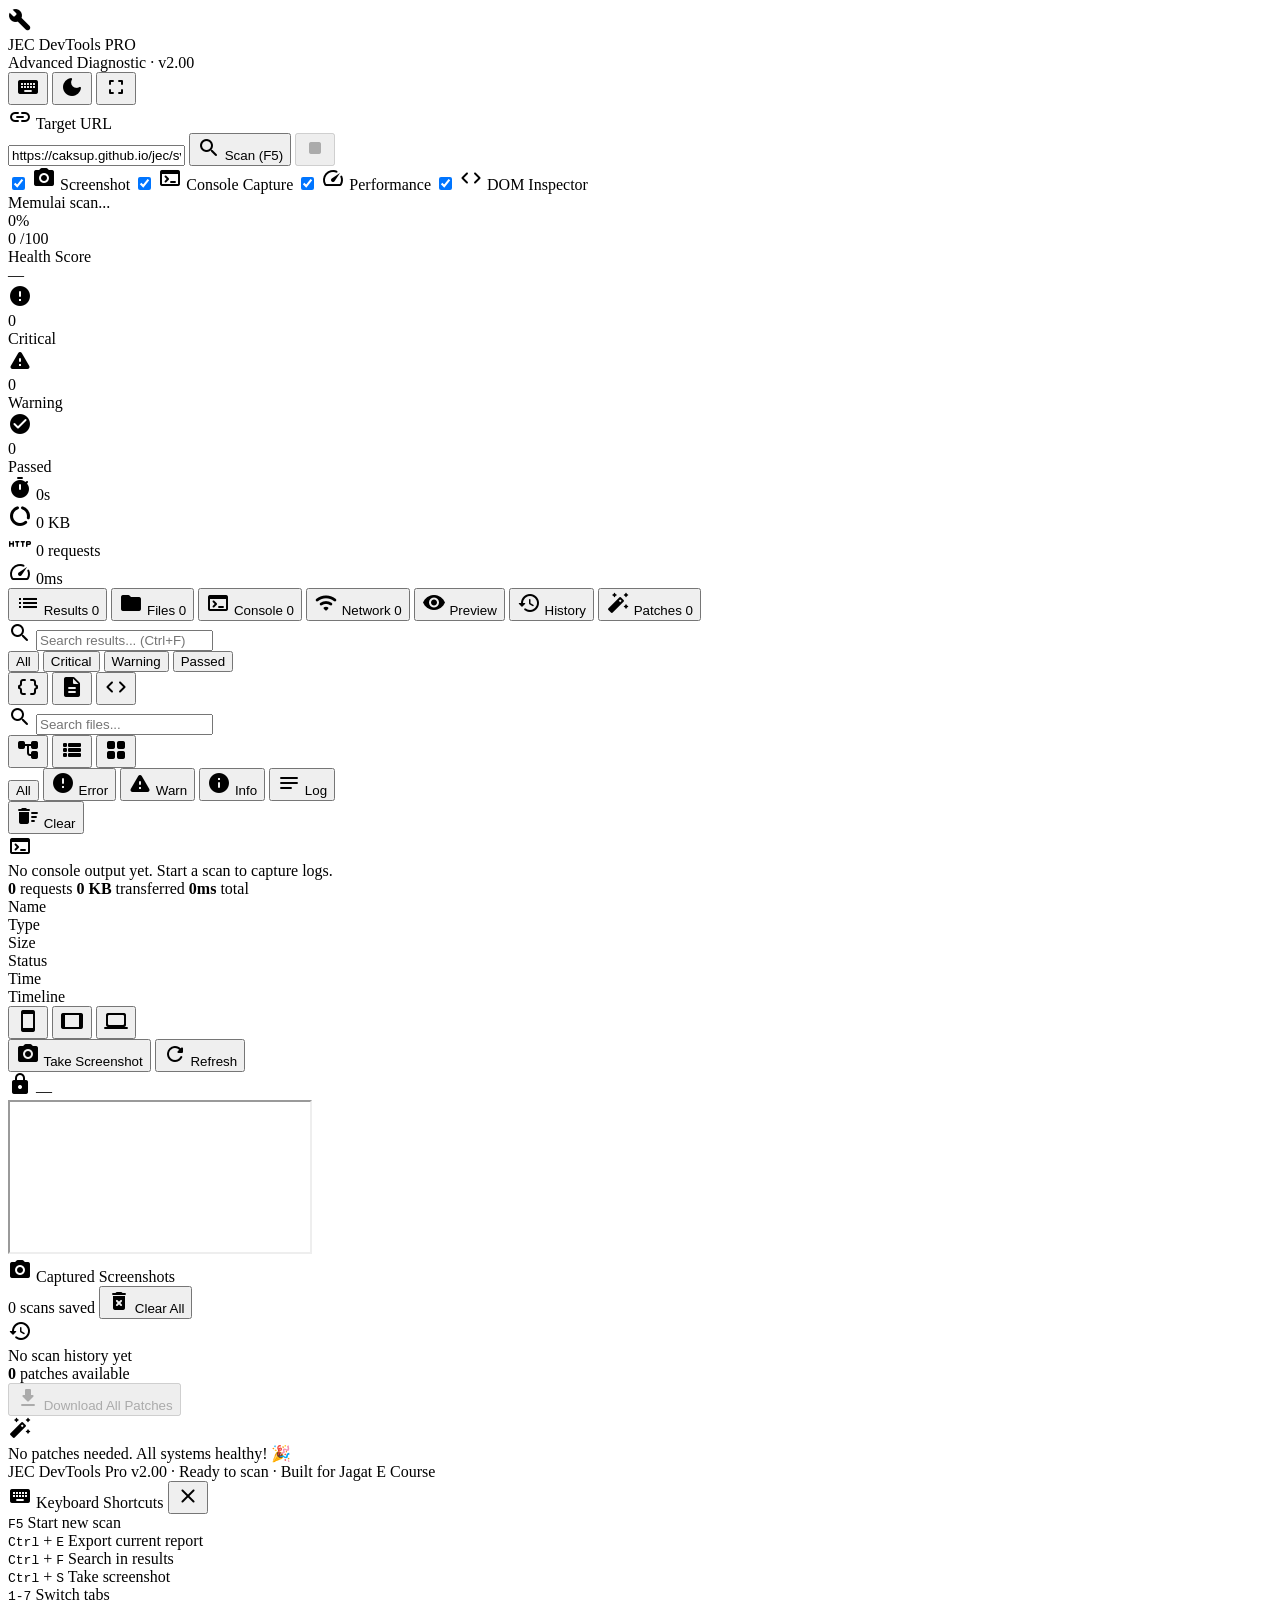
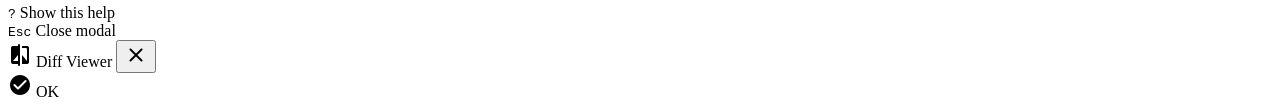
<file: devtools.html>
<!-- JEC DevTools v.2.00 | 15/08/2026 | devtools.html | Pro Edition -->
<!DOCTYPE html>
<html lang="id">
<head>
<meta charset="UTF-8">
<meta name="viewport" content="width=device-width, initial-scale=1.0">
<meta name="theme-color" content="#833AB4">
<title>JEC DevTools Pro - Advanced Diagnostic</title>
<link rel="preconnect" href="https://fonts.googleapis.com">
<link rel="preconnect" href="https://fonts.gstatic.com" crossorigin>
<link href="https://fonts.googleapis.com/icon?family=Material+Icons+Round" rel="stylesheet">
<link href="https://fonts.googleapis.com/css2?family=Plus+Jakarta+Sans:wght@400;500;600;700;800&family=JetBrains+Mono:wght@400;700&display=swap" rel="stylesheet">
<link rel="stylesheet" href="https://jagatec.wasmer.app/s/devtools.css">
</head>
<body>

<div class="app">
  <!-- HEADER -->
  <header class="header">
    <div class="brand">
      <span class="material-icons-round brand-icon">build</span>
      <div>
        <div class="brand-name">JEC DevTools <span class="badge-pro">PRO</span></div>
        <div class="brand-sub">Advanced Diagnostic · v2.00</div>
      </div>
    </div>
    <div class="header-actions">
      <button class="icon-btn" id="btn-shortcuts" title="Keyboard Shortcuts (?)">
        <span class="material-icons-round">keyboard</span>
      </button>
      <button class="icon-btn" id="btn-theme" title="Toggle Theme">
        <span class="material-icons-round" id="theme-icon">dark_mode</span>
      </button>
      <button class="icon-btn" id="btn-fullscreen" title="Fullscreen (F11)">
        <span class="material-icons-round">fullscreen</span>
      </button>
    </div>
  </header>

  <!-- MAIN -->
  <main class="main">
    
    <!-- INPUT SECTION -->
    <section class="input-section">
      <div class="input-card">
        <label class="input-label">
          <span class="material-icons-round">link</span>
          Target URL
        </label>
        <div class="input-row">
          <input type="text" id="target-url" 
            placeholder="https://caksup.github.io/jec/sv1.html"
            value="https://caksup.github.io/jec/sv1.html">
          <button class="btn-primary" id="btn-scan">
            <span class="material-icons-round">search</span>
            <span>Scan (F5)</span>
          </button>
          <button class="btn-ghost" id="btn-stop" disabled>
            <span class="material-icons-round">stop</span>
          </button>
        </div>
        <div class="input-options">
          <label class="checkbox-option">
            <input type="checkbox" id="opt-screenshot" checked>
            <span class="material-icons-round">photo_camera</span>
            <span>Screenshot</span>
          </label>
          <label class="checkbox-option">
            <input type="checkbox" id="opt-console" checked>
            <span class="material-icons-round">terminal</span>
            <span>Console Capture</span>
          </label>
          <label class="checkbox-option">
            <input type="checkbox" id="opt-perf" checked>
            <span class="material-icons-round">speed</span>
            <span>Performance</span>
          </label>
          <label class="checkbox-option">
            <input type="checkbox" id="opt-dom" checked>
            <span class="material-icons-round">code</span>
            <span>DOM Inspector</span>
          </label>
        </div>
      </div>
    </section>

    <!-- PROGRESS -->
    <section class="progress-section hidden" id="progress-section">
      <div class="progress-card">
        <div class="progress-bar">
          <div class="progress-fill" id="progress-fill"></div>
        </div>
        <div class="progress-row">
          <div class="progress-text" id="progress-text">Memulai scan...</div>
          <div class="progress-percent" id="progress-percent">0%</div>
        </div>
        <div class="progress-steps" id="progress-steps"></div>
      </div>
    </section>

    <!-- SUMMARY DASHBOARD -->
    <section class="summary-section hidden" id="summary-section">
      <div class="summary-grid">
        <div class="summary-card score-card">
          <div class="score-circle" id="score-circle">
            <span class="score-value" id="score-value">0</span>
            <span class="score-total">/100</span>
          </div>
          <div class="score-label">Health Score</div>
          <div class="score-status" id="score-status">—</div>
        </div>
        <div class="summary-card stat-card critical">
          <div class="stat-icon">
            <span class="material-icons-round">error</span>
          </div>
          <div class="stat-count" id="critical-count">0</div>
          <div class="stat-label">Critical</div>
        </div>
        <div class="summary-card stat-card warning">
          <div class="stat-icon">
            <span class="material-icons-round">warning</span>
          </div>
          <div class="stat-count" id="warning-count">0</div>
          <div class="stat-label">Warning</div>
        </div>
        <div class="summary-card stat-card success">
          <div class="stat-icon">
            <span class="material-icons-round">check_circle</span>
          </div>
          <div class="stat-count" id="success-count">0</div>
          <div class="stat-label">Passed</div>
        </div>
      </div>
      
      <!-- Statistics -->
      <div class="stats-row">
        <div class="mini-stat">
          <span class="material-icons-round">timer</span>
          <span id="stat-scan-time">0s</span>
        </div>
        <div class="mini-stat">
          <span class="material-icons-round">data_usage</span>
          <span id="stat-data-size">0 KB</span>
        </div>
        <div class="mini-stat">
          <span class="material-icons-round">http</span>
          <span id="stat-requests">0 requests</span>
        </div>
        <div class="mini-stat">
          <span class="material-icons-round">speed</span>
          <span id="stat-load-time">0ms</span>
        </div>
      </div>
    </section>

    <!-- TABS NAVIGATION -->
    <section class="tabs-section hidden" id="tabs-section">
      <div class="tabs-nav">
        <button class="tab-btn active" data-tab="results">
          <span class="material-icons-round">list</span>
          <span>Results</span>
          <span class="tab-badge" id="badge-results">0</span>
        </button>
        <button class="tab-btn" data-tab="files">
          <span class="material-icons-round">folder</span>
          <span>Files</span>
          <span class="tab-badge" id="badge-files">0</span>
        </button>
        <button class="tab-btn" data-tab="console">
          <span class="material-icons-round">terminal</span>
          <span>Console</span>
          <span class="tab-badge" id="badge-console">0</span>
        </button>
        <button class="tab-btn" data-tab="network">
          <span class="material-icons-round">wifi</span>
          <span>Network</span>
          <span class="tab-badge" id="badge-network">0</span>
        </button>
        <button class="tab-btn" data-tab="preview">
          <span class="material-icons-round">visibility</span>
          <span>Preview</span>
        </button>
        <button class="tab-btn" data-tab="history">
          <span class="material-icons-round">history</span>
          <span>History</span>
        </button>
        <button class="tab-btn" data-tab="patches">
          <span class="material-icons-round">auto_fix_high</span>
          <span>Patches</span>
          <span class="tab-badge warning" id="badge-patches">0</span>
        </button>
      </div>

      <!-- TAB: RESULTS -->
      <div class="tab-content active" id="tab-results">
        <div class="results-toolbar">
          <div class="search-box">
            <span class="material-icons-round">search</span>
            <input type="text" id="search-results" placeholder="Search results... (Ctrl+F)">
          </div>
          <div class="filter-tabs">
            <button class="filter-tab active" data-filter="all">All</button>
            <button class="filter-tab critical" data-filter="critical">Critical</button>
            <button class="filter-tab warning" data-filter="warning">Warning</button>
            <button class="filter-tab success" data-filter="success">Passed</button>
          </div>
          <div class="export-buttons">
            <button class="btn-icon" id="btn-export-json" title="Export JSON">
              <span class="material-icons-round">data_object</span>
            </button>
            <button class="btn-icon" id="btn-export-md" title="Export Markdown">
              <span class="material-icons-round">description</span>
            </button>
            <button class="btn-icon" id="btn-export-html" title="Export HTML">
              <span class="material-icons-round">code</span>
            </button>
          </div>
        </div>
        <div class="results-list" id="results-list"></div>
      </div>

      <!-- TAB: FILES -->
      <div class="tab-content" id="tab-files">
        <div class="files-toolbar">
          <div class="search-box">
            <span class="material-icons-round">search</span>
            <input type="text" id="search-files" placeholder="Search files...">
          </div>
          <div class="view-toggle">
            <button class="btn-icon active" data-view="tree" title="Tree View">
              <span class="material-icons-round">account_tree</span>
            </button>
            <button class="btn-icon" data-view="list" title="List View">
              <span class="material-icons-round">view_list</span>
            </button>
            <button class="btn-icon" data-view="grid" title="Grid View">
              <span class="material-icons-round">grid_view</span>
            </button>
          </div>
        </div>
        <div class="files-view" id="files-view"></div>
      </div>

      <!-- TAB: CONSOLE -->
      <div class="tab-content" id="tab-console">
        <div class="console-toolbar">
          <div class="console-filters">
            <button class="filter-btn active" data-level="all">All</button>
            <button class="filter-btn error" data-level="error">
              <span class="material-icons-round">error</span> Error
            </button>
            <button class="filter-btn warn" data-level="warn">
              <span class="material-icons-round">warning</span> Warn
            </button>
            <button class="filter-btn info" data-level="info">
              <span class="material-icons-round">info</span> Info
            </button>
            <button class="filter-btn log" data-level="log">
              <span class="material-icons-round">notes</span> Log
            </button>
          </div>
          <button class="btn-ghost" id="btn-clear-console">
            <span class="material-icons-round">delete_sweep</span>
            Clear
          </button>
        </div>
        <div class="console-output" id="console-output">
          <div class="console-empty">
            <span class="material-icons-round">terminal</span>
            <div>No console output yet. Start a scan to capture logs.</div>
          </div>
        </div>
      </div>

      <!-- TAB: NETWORK -->
      <div class="tab-content" id="tab-network">
        <div class="network-toolbar">
          <div class="network-summary">
            <span><strong id="net-total">0</strong> requests</span>
            <span><strong id="net-size">0 KB</strong> transferred</span>
            <span><strong id="net-time">0ms</strong> total</span>
          </div>
        </div>
        <div class="network-waterfall" id="network-waterfall">
          <div class="waterfall-header">
            <div class="wf-name">Name</div>
            <div class="wf-type">Type</div>
            <div class="wf-size">Size</div>
            <div class="wf-status">Status</div>
            <div class="wf-time">Time</div>
            <div class="wf-bar">Timeline</div>
          </div>
          <div class="waterfall-body" id="waterfall-body"></div>
        </div>
      </div>

      <!-- TAB: PREVIEW -->
      <div class="tab-content" id="tab-preview">
        <div class="preview-toolbar">
          <div class="preview-device-toggle">
            <button class="device-btn active" data-device="mobile">
              <span class="material-icons-round">smartphone</span>
            </button>
            <button class="device-btn" data-device="tablet">
              <span class="material-icons-round">tablet</span>
            </button>
            <button class="device-btn" data-device="desktop">
              <span class="material-icons-round">computer</span>
            </button>
          </div>
          <button class="btn-ghost" id="btn-screenshot-now">
            <span class="material-icons-round">photo_camera</span>
            Take Screenshot
          </button>
          <button class="btn-ghost" id="btn-refresh-preview">
            <span class="material-icons-round">refresh</span>
            Refresh
          </button>
        </div>
        <div class="preview-container" id="preview-container">
          <div class="preview-frame-wrap mobile">
            <div class="preview-frame-header">
              <div class="preview-url-bar" id="preview-url-bar">
                <span class="material-icons-round">lock</span>
                <span id="preview-url-text">—</span>
              </div>
            </div>
            <iframe id="preview-frame" sandbox="allow-scripts allow-same-origin"></iframe>
          </div>
        </div>
        <div class="screenshot-section hidden" id="screenshot-section">
          <div class="screenshot-header">
            <span class="material-icons-round">photo_camera</span>
            <span>Captured Screenshots</span>
          </div>
          <div class="screenshot-grid" id="screenshot-grid"></div>
        </div>
      </div>

      <!-- TAB: HISTORY -->
      <div class="tab-content" id="tab-history">
        <div class="history-toolbar">
          <span class="history-info" id="history-info">0 scans saved</span>
          <button class="btn-ghost" id="btn-clear-history">
            <span class="material-icons-round">delete_forever</span>
            Clear All
          </button>
        </div>
        <div class="history-list" id="history-list">
          <div class="empty-state">
            <span class="material-icons-round">history</span>
            <div>No scan history yet</div>
          </div>
        </div>
      </div>

      <!-- TAB: PATCHES -->
      <div class="tab-content" id="tab-patches">
        <div class="patches-toolbar">
          <div class="patches-summary">
            <span><strong id="patch-count">0</strong> patches available</span>
          </div>
          <button class="btn-primary" id="btn-apply-all" disabled>
            <span class="material-icons-round">download</span>
            Download All Patches
          </button>
        </div>
        <div class="patches-list" id="patches-list">
          <div class="empty-state">
            <span class="material-icons-round">auto_fix_high</span>
            <div>No patches needed. All systems healthy! 🎉</div>
          </div>
        </div>
      </div>
    </section>
  </main>

  <!-- FOOTER -->
  <footer class="footer">
    <div class="footer-text">
      <span>JEC DevTools Pro v2.00</span>
      <span class="footer-sep">·</span>
      <span id="scan-time">Ready to scan</span>
      <span class="footer-sep">·</span>
      <span>Built for Jagat E Course</span>
    </div>
  </footer>
</div>

<!-- MODAL: KEYBOARD SHORTCUTS -->
<div class="modal-overlay hidden" id="modal-shortcuts">
  <div class="modal">
    <div class="modal-header">
      <span class="material-icons-round">keyboard</span>
      <span>Keyboard Shortcuts</span>
      <button class="icon-btn modal-close" onclick="DT.closeModal('shortcuts')">
        <span class="material-icons-round">close</span>
      </button>
    </div>
    <div class="shortcuts-list">
      <div class="shortcut-item">
        <kbd>F5</kbd>
        <span>Start new scan</span>
      </div>
      <div class="shortcut-item">
        <kbd>Ctrl</kbd> + <kbd>E</kbd>
        <span>Export current report</span>
      </div>
      <div class="shortcut-item">
        <kbd>Ctrl</kbd> + <kbd>F</kbd>
        <span>Search in results</span>
      </div>
      <div class="shortcut-item">
        <kbd>Ctrl</kbd> + <kbd>S</kbd>
        <span>Take screenshot</span>
      </div>
      <div class="shortcut-item">
        <kbd>1-7</kbd>
        <span>Switch tabs</span>
      </div>
      <div class="shortcut-item">
        <kbd>?</kbd>
        <span>Show this help</span>
      </div>
      <div class="shortcut-item">
        <kbd>Esc</kbd>
        <span>Close modal</span>
      </div>
    </div>
  </div>
</div>

<!-- MODAL: DIFF VIEWER -->
<div class="modal-overlay hidden" id="modal-diff">
  <div class="modal modal-wide">
    <div class="modal-header">
      <span class="material-icons-round">compare</span>
      <span>Diff Viewer</span>
      <button class="icon-btn modal-close" onclick="DT.closeModal('diff')">
        <span class="material-icons-round">close</span>
      </button>
    </div>
    <div class="diff-container" id="diff-container"></div>
  </div>
</div>

<!-- TOAST -->
<div class="toast" id="toast">
  <span class="material-icons-round" id="toast-icon">check_circle</span>
  <span id="toast-msg">OK</span>
</div>

<!-- HIDDEN IFRAME FOR CONSOLE CAPTURE -->
<iframe id="capture-frame" style="display:none" sandbox="allow-scripts allow-same-origin"></iframe>

<script src="https://jagatec.wasmer.app/j/devtools.js"></script>
</body>
</html>
</file>
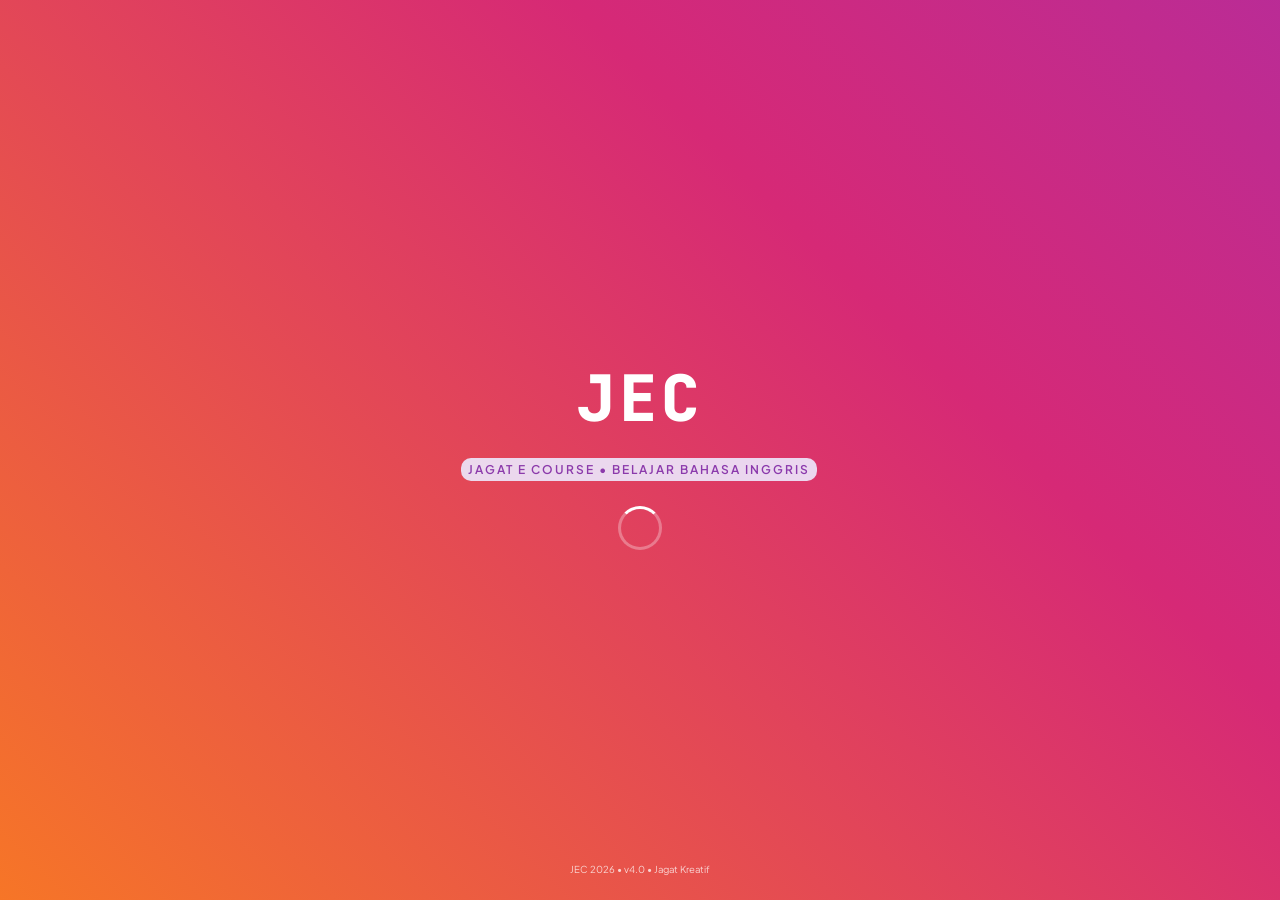
<file: sv1.1.html>
<!DOCTYPE html>
<html lang="en" data-theme="light">
<head>
<meta charset="UTF-8">
<meta name="viewport" content="width=device-width,initial-scale=1,maximum-scale=1,user-scalable=no,viewport-fit=cover">
<meta name="theme-color" content="#833AB4">
<title>JEC - Jagat E Course</title>
<link rel="preconnect" href="https://fonts.googleapis.com">
<link rel="preconnect" href="https://fonts.gstatic.com" crossorigin>
<link href="https://fonts.googleapis.com/icon?family=Material+Icons+Round" rel="stylesheet">
<link href="https://fonts.googleapis.com/css2?family=Plus+Jakarta+Sans:wght@400;500;600;700;800&family=JetBrains+Mono:wght@400;700;800&display=swap" rel="stylesheet">
<style>
/* JEC v.4.00 PURE | 15/08/2026 | JEC Identity Theme */
:root{
  --purple:#833AB4;--pink:#FD1D1D;--orange:#F77737;--yellow:#FCAF45;--blue:#405DE6;
  --green:#00d97e;--red:#ef4444;
  --bg:#f8fafc;--sf:#ffffff;--sf2:#f1f5f9;--tx:#0f172a;--tx2:#64748b;--tx3:#94a3b8;
  --bd:#e2e8f0;--bd2:#cbd5e1;
  --sh1:0 1px 2px rgba(15,23,42,.05);--sh2:0 4px 12px rgba(15,23,42,.08);
  --sh3:0 12px 32px rgba(15,23,42,.12);--sh4:0 24px 48px rgba(15,23,42,.16);
  --r:16px;--r-sm:10px;--r-lg:24px;
  --ig:linear-gradient(45deg,#feda75,#fa7e1e,#d62976,#962fbf,#4f5bd5);
  --font:'Plus Jakarta Sans',sans-serif;--mono:'JetBrains Mono',monospace;
}
[data-theme=dark]{
  --bg:#0f172a;--sf:#1e293b;--sf2:#334155;--tx:#f1f5f9;--tx2:#94a3b8;--tx3:#64748b;
  --bd:#334155;--bd2:#475569;
}
*{margin:0;padding:0;box-sizing:border-box;-webkit-tap-highlight-color:transparent}
html,body{height:100%;overflow:hidden}
body{font-family:var(--font);background:var(--bg);color:var(--tx);line-height:1.5}
button{font-family:inherit;cursor:pointer;border:0;background:0;color:inherit}
input,textarea,select{font-family:inherit;color:var(--tx)}
@keyframes ig{0%{background-position:0 50%}50%{background-position:100% 50%}100%{background-position:0 50%}}
@keyframes blink{0%,100%{opacity:1}50%{opacity:.35}}
@keyframes radar{0%{box-shadow:0 0 0 0 rgba(131,58,180,.55)}70%{box-shadow:0 0 0 10px rgba(131,58,180,0)}100%{box-shadow:0 0 0 0 rgba(131,58,180,0)}}
@keyframes spin{to{transform:rotate(360deg)}}
@keyframes pop{from{opacity:0;transform:scale(.5) translateY(10px)}to{opacity:1;transform:none}}
@keyframes fadein{from{opacity:0;transform:translateY(8px)}to{opacity:1;transform:none}}
@keyframes slideup{from{transform:translateY(40px);opacity:0}to{transform:none;opacity:1}}
@keyframes fall{to{transform:translateY(110vh) rotate(720deg)}}
@keyframes pl{0%,100%{transform:scale(1)}50%{transform:scale(1.08)}}
@keyframes float{0%,100%{transform:translateY(0)}50%{transform:translateY(-8px)}}

/* SPLASH */
#splash{position:fixed;inset:0;z-index:99999;display:flex;flex-direction:column;align-items:center;justify-content:center;color:#fff;background:var(--ig);background-size:300% 300%;animation:ig 8s ease infinite;transition:opacity .8s}
#splash .logo{font-size:4rem;font-weight:800;font-family:var(--mono);letter-spacing:4px;animation:float 3s ease-in-out infinite}
#splash .tag{margin-top:.8rem;font-size:.75rem;opacity:.9;letter-spacing:2px}
#splash .loader{width:44px;height:44px;border:3px solid rgba(255,255,255,.3);border-top-color:#fff;border-radius:50%;animation:spin 1s linear infinite;margin-top:1.5rem}
#splash .bot{position:absolute;bottom:1.5rem;font-size:.6rem;opacity:.75}
#splash.hide{opacity:0;visibility:hidden}

/* APP */
#app{position:fixed;inset:0;z-index:9990;background:var(--bg);overflow-y:auto;-webkit-overflow-scrolling:touch}

/* HEADER */
.hdr{background:var(--ig);background-size:300% 300%;animation:ig 10s ease infinite;color:#fff;padding:.5rem .9rem;position:sticky;top:0;z-index:50;box-shadow:var(--sh3)}
.hdr .r1{display:flex;justify-content:space-between;align-items:center;gap:.5rem}
.hdr .tt{display:flex;align-items:center;gap:.5rem;flex:1;min-width:0}
.hdr .tt .material-icons-round{font-size:26px}
.hdr .ttl-txt{font-weight:800;font-size:.9rem;letter-spacing:.5px;font-family:var(--mono)}
.hdr .acts{display:flex;gap:.3rem;align-items:center}
.ib{background:rgba(255,255,255,.15);width:34px;height:34px;border-radius:11px;color:#fff;display:flex;align-items:center;justify-content:center;transition:all .2s}
.ib:active{transform:scale(.92)}
.ib .material-icons-round{font-size:18px}

/* SUB HEADER */
.subhdr{background:var(--ig);background-size:300% 300%;animation:ig 10s ease infinite;color:#fff;padding:.3rem .9rem .5rem;text-align:center}
.time-row{font-size:.64rem;font-weight:600;opacity:.95;margin-bottom:.25rem;display:flex;align-items:center;justify-content:center;gap:.3rem}
.time-row .material-icons-round{font-size:12px}
.greet-row{display:flex;align-items:center;justify-content:center;gap:.5rem;margin-bottom:.35rem;flex-wrap:wrap}
.greet{font-size:.82rem;font-weight:700}
.greet-sep{opacity:.6;font-size:.7rem}
.greet-name{font-size:.82rem;font-weight:800;cursor:pointer;display:inline-flex;align-items:center;gap:.25rem;background:rgba(255,255,255,.18);padding:.18rem .55rem;border-radius:14px}
.chips{display:flex;gap:.3rem;justify-content:center;flex-wrap:wrap;font-size:.58rem}
.chip{background:rgba(255,255,255,.15);padding:.2rem .5rem;border-radius:16px;display:inline-flex;align-items:center;gap:.25rem}
.chip .material-icons-round{font-size:12px}
.online-dot{width:8px;height:8px;border-radius:50%;background:#4ade80;animation:blink 1.5s infinite;display:inline-block}

/* CONTENT */
.ct{padding:.9rem;max-width:640px;margin:0 auto;padding-bottom:140px;animation:fadein .4s}
.bn{background:var(--ig);background-size:300% 300%;animation:ig 10s ease infinite;color:#fff;border-radius:var(--r);padding:.55rem .7rem;text-align:center;margin-bottom:.8rem;box-shadow:var(--sh2)}
.bn h3{font-size:.78rem;font-weight:700}
.subtab{display:flex;gap:.4rem;margin-bottom:.8rem;padding:.28rem;background:var(--sf2);border-radius:var(--r);border:1px solid var(--bd);overflow-x:auto}
.subtab button{flex:1;padding:.45rem .3rem;border-radius:var(--r-sm);font-size:.72rem;font-weight:600;color:var(--tx2);display:flex;align-items:center;justify-content:center;gap:.3rem;white-space:nowrap}
.subtab button .material-icons-round{font-size:14px}
.subtab button.active{background:var(--sf);color:var(--purple);box-shadow:var(--sh2);font-weight:700}
.sec-t{display:flex;align-items:center;gap:.5rem;font-size:.85rem;font-weight:700;margin:.8rem 0 .5rem}
.sec-t .material-icons-round{color:var(--purple);font-size:18px}
.grid{display:grid;grid-template-columns:1fr;gap:.6rem}
@media(min-width:520px){.grid{grid-template-columns:1fr 1fr}}
.card{background:var(--sf);border:1px solid var(--bd);border-radius:var(--r);padding:.85rem;box-shadow:var(--sh1);margin-bottom:.6rem;transition:all .25s;cursor:pointer}
.card:hover{box-shadow:var(--sh2);transform:translateY(-2px)}
.card.lk{opacity:.55;cursor:not-allowed}
.card h4{font-size:.8rem;font-weight:700;margin-bottom:.2rem;display:flex;align-items:center;gap:.4rem;line-height:1.25}
.card h4 .material-icons-round{color:var(--purple);font-size:18px;flex-shrink:0}
.card .sub{font-size:.68rem;color:var(--tx2)}
.tag{background:#ede9fe;color:var(--purple);padding:.14rem .45rem;border-radius:10px;font-size:.62rem;font-weight:600;display:inline-block;margin:.1rem .12rem .1rem 0}
[data-theme=dark] .tag{background:rgba(131,58,180,.2)}
.tag.full{background:var(--purple);color:#fff}
.btn{width:100%;padding:.75rem;border-radius:var(--r-sm);background:var(--purple);color:#fff;font-weight:700;font-size:.84rem;box-shadow:var(--sh2);display:inline-flex;align-items:center;justify-content:center;gap:.4rem;border:0}
.btn .material-icons-round{font-size:17px}
.btn.gh{background:var(--sf2);color:var(--tx);border:1px solid var(--bd);box-shadow:none}
.btn.dg{background:var(--red);color:#fff}
.btn-row{display:flex;gap:.5rem}.btn-row .btn{flex:1}
.row{display:flex;justify-content:space-between;align-items:center;background:var(--sf);border:1px solid var(--bd);border-radius:var(--r);padding:.8rem;margin-bottom:.55rem;cursor:pointer;transition:all .2s}
.row:hover{box-shadow:var(--sh2)}
.row.done{border-left:4px solid var(--green)}
.row-main{display:flex;align-items:center;gap:.7rem}
.row-main .material-icons-round{font-size:24px;color:var(--tx3)}
.row.done .row-main .material-icons-round{color:var(--green)}
.row-t{font-weight:700;font-size:.85rem}.row-s{font-size:.66rem;color:var(--tx2)}
.au{background:var(--sf);border:1px solid var(--bd);border-radius:var(--r-lg);padding:1rem;box-shadow:var(--sh2);text-align:center;margin-bottom:.9rem}
.done-ind{margin-top:.7rem;background:#d1fae5;color:#065f46;padding:.6rem;border-radius:var(--r-sm);font-weight:700;font-size:.78rem;display:flex;align-items:center;justify-content:center;gap:.4rem}
[data-theme=dark] .done-ind{background:rgba(16,185,129,.15);color:#6ee7b7}
.vocab{width:100%;border-collapse:separate;border-spacing:0;font-size:.82rem;border-radius:var(--r-sm);overflow:hidden;border:1px solid var(--bd)}
.vocab th{background:#ede9fe;color:var(--purple);padding:.5rem .6rem;text-align:left;font-size:.64rem;font-weight:700;text-transform:uppercase}
.vocab td{padding:.5rem .6rem;border-bottom:1px solid var(--bd)}
.vocab tr:last-child td{border-bottom:0}
.vocab td:first-child{font-weight:700;color:var(--purple)}
.vocab .ic{font-size:19px;color:var(--tx3);cursor:pointer;margin-right:.35rem;vertical-align:middle}
.vocab .ic.on{color:var(--purple)}
.trans-box{background:var(--sf);border:1px solid var(--bd);border-radius:var(--r);padding:.9rem;box-shadow:var(--sh1);margin-bottom:.8rem}
.note-box{background:var(--sf2);border:1px solid var(--bd);border-radius:var(--r);padding:.8rem;margin-top:.7rem}
.note-box textarea{width:100%;border:0;background:transparent;color:var(--tx);resize:none;min-height:56px;outline:none;font-size:.84rem}
.compact-hdr{background:var(--ig);background-size:300% 300%;animation:ig 10s ease infinite;color:#fff;border-radius:var(--r);padding:.55rem .7rem;margin-bottom:.8rem;box-shadow:var(--sh2);display:flex;align-items:center;gap:.5rem}
.compact-hdr .ib{background:rgba(255,255,255,.18);width:32px;height:32px;border-radius:50%}
.compact-hdr h3{margin:0;flex:1;text-align:left;font-size:.88rem;font-weight:700}
.opt-btn{width:100%;text-align:left;background:var(--sf2);border:1px solid var(--bd);border-radius:var(--r-sm);padding:.6rem .8rem;margin:.3rem 0;font-size:.86rem;font-weight:600;cursor:pointer;transition:all .2s}
.opt-btn:hover{border-color:var(--purple);background:#ede9fe}
.opt-btn.ok{border-color:var(--green);background:#d1fae5}
.opt-btn.no{border-color:var(--red);background:rgba(239,68,68,.1)}

/* LOGIN */
.login-wrap{min-height:90vh;display:flex;align-items:center;justify-content:center;padding:1rem}
.login-card{background:var(--sf);border-radius:var(--r-lg);padding:1.8rem 1.4rem;width:100%;max-width:420px;box-shadow:var(--sh4);animation:pop .5s;text-align:center;border:1px solid var(--bd)}
.login-logo{margin-bottom:1.3rem}
.login-logo .material-icons-round{font-size:64px;background:var(--ig);background-size:300% 300%;animation:ig 6s ease infinite;-webkit-background-clip:text;-webkit-text-fill-color:transparent;background-clip:text}
.login-welcome{font-size:.95rem;color:var(--tx2);font-weight:600;margin-bottom:.3rem}
.login-title{display:flex;justify-content:center;align-items:center;gap:.5rem;font-size:1.3rem;font-weight:800;margin-bottom:.6rem;flex-wrap:wrap}
.login-title .t-jec{color:var(--purple)}
.login-title .t-digital{position:relative;padding:.15rem .6rem;background:var(--blue);color:#fff;border-radius:8px;font-weight:800}
.login-tagline{font-size:.82rem;color:var(--tx2);margin-bottom:1.3rem;line-height:1.5;padding:0 .5rem;font-style:italic}
.login-tagline b{color:var(--purple);font-style:normal}
.login-form{text-align:left}
.login-field{margin-bottom:.75rem}
.login-field label{display:block;font-size:.7rem;font-weight:700;color:var(--tx2);margin-bottom:.3rem;text-transform:uppercase;letter-spacing:.5px}
.login-field input{width:100%;padding:.7rem .9rem;border:1.5px solid var(--bd);border-radius:var(--r-sm);background:var(--sf);font-size:.88rem;outline:none;transition:border .2s}
.login-field input:focus{border-color:var(--purple)}
.login-err{background:#fee2e2;color:#991b1b;padding:.55rem;border-radius:var(--r-sm);font-size:.74rem;font-weight:600;margin-bottom:.7rem;display:none;align-items:center;gap:.3rem;text-align:left}
.login-err.on{display:flex}
.login-err .material-icons-round{font-size:14px}
.login-loading{display:none;align-items:center;justify-content:center;gap:.5rem;padding:.8rem;background:var(--sf2);border-radius:var(--r-sm);margin-bottom:.7rem;font-size:.8rem;color:var(--tx2)}
.login-loading.on{display:flex}
.login-loading .material-icons-round{animation:spin 1s linear infinite;font-size:18px;color:var(--purple)}

/* BOTTOM NAV */
.bnav{position:fixed;bottom:0;left:0;right:0;z-index:99991;display:flex;background:var(--sf);border-top:1px solid var(--bd);padding:.4rem .3rem calc(.4rem + env(safe-area-inset-bottom));box-shadow:0 -8px 24px rgba(15,23,42,.08);align-items:center}
.bnav button{flex:1;color:var(--tx3);font-size:.58rem;font-weight:600;display:flex;flex-direction:column;align-items:center;gap:2px;padding:.3rem 0;border-radius:10px}
.bnav .material-icons-round{font-size:20px}
.bnav button.on{color:var(--purple);animation:radar 1.6s infinite}
.bnav .nav-av{flex:0 0 auto;width:38px;height:38px;border-radius:50%;background:#ede9fe;display:flex;align-items:center;justify-content:center;font-size:1.15rem;cursor:pointer;border:2px solid var(--purple);box-shadow:var(--sh2);margin-left:.3rem;transition:transform .2s;padding:0}
.bnav .nav-av:active{transform:scale(.92)}

/* FOCUS FAB */
#fab-focus{position:fixed;right:14px;top:50%;width:60px;height:60px;border-radius:50%;background:linear-gradient(135deg,var(--purple),#6d28d9);color:#fff;z-index:99994;display:flex;align-items:center;justify-content:center;box-shadow:var(--sh4);cursor:grab;touch-action:none;user-select:none}
#fab-focus .material-icons-round{font-size:28px}
#fab-focus.run{animation:radar 1.2s infinite}
#fab-focus .ftxt{font-size:.72rem;font-weight:800}
#fab-focus.hid{display:none!important}

/* OVERLAYS */
.ov{position:fixed;inset:0;background:rgba(15,23,42,.6);backdrop-filter:blur(8px);z-index:99995;display:none;align-items:center;justify-content:center;padding:1rem}
.ov.on{display:flex}
.mo{background:var(--sf);border-radius:var(--r-lg);padding:1.3rem;width:100%;max-width:440px;max-height:88vh;overflow-y:auto;box-shadow:var(--sh4);animation:slideup .35s}
.mo-t{display:flex;justify-content:space-between;align-items:center;margin-bottom:.9rem;font-weight:800;font-size:1rem}
.mo-t .ic{color:var(--purple)}
.menu-item{display:flex;align-items:center;gap:.7rem;width:100%;padding:.75rem .9rem;border-radius:var(--r-sm);font-size:.86rem;font-weight:600;margin-bottom:.3rem;cursor:pointer}
.menu-item .material-icons-round{color:var(--purple);font-size:19px}
.menu-item.dg{color:var(--red)}.menu-item.dg .material-icons-round{color:var(--red)}
.fb-row{display:flex;justify-content:center;gap:.8rem;margin:.8rem 0}
.fb-btn{font-size:2.3rem;background:var(--sf2);border:2px solid var(--bd);border-radius:var(--r);padding:.5rem 1rem;transition:all .2s}
.fb-btn:hover{transform:scale(1.1);border-color:var(--purple)}
.sr{display:flex;justify-content:space-between;background:var(--sf2);border:1px solid var(--bd);border-radius:var(--r-sm);padding:.45rem .8rem;margin:.3rem 0;font-size:.78rem}
.sr b{color:var(--purple)}
.cf{position:fixed;top:-12px;width:10px;height:14px;z-index:99999;pointer-events:none;border-radius:2px;animation:fall linear forwards}
#ofl{position:fixed;top:0;left:0;right:0;background:var(--yellow);color:#fff;text-align:center;font-size:.7rem;font-weight:700;padding:.4rem;z-index:99998;display:none;align-items:center;justify-content:center;gap:.4rem}
#ofl.on{display:flex}

/* PROFILE */
.pf-meta-row{display:flex;align-items:center;justify-content:center;gap:.4rem;color:var(--tx2);font-size:.78rem;font-weight:600;margin-bottom:.6rem}
.pf-meta-row .material-icons-round{font-size:14px;color:var(--tx3)}
.ptabs{display:flex;gap:.4rem;margin-bottom:.9rem;padding:.28rem;background:var(--sf2);border-radius:var(--r);border:1px solid var(--bd)}
.ptabs button{flex:1;padding:.5rem .3rem;border-radius:var(--r-sm);font-size:.72rem;font-weight:600;color:var(--tx2);cursor:pointer;display:flex;align-items:center;justify-content:center;gap:.3rem;border:0;background:transparent}
.ptabs button .material-icons-round{font-size:14px}
.ptabs button.active{background:var(--sf);color:var(--purple);box-shadow:var(--sh2);font-weight:700}
.ach-grid{display:grid;grid-template-columns:repeat(auto-fill,minmax(56px,1fr));gap:.3rem}
.ach{background:var(--sf2);border:1px solid var(--bd);border-radius:var(--r-sm);padding:.45rem .15rem;text-align:center;font-size:.52rem;cursor:help;position:relative}
.ach .material-icons-round{font-size:1.1rem;color:var(--purple);display:block;margin-bottom:.15rem}
.ach.lk{opacity:.3;filter:grayscale(.8)}
.av-grid{display:grid;grid-template-columns:repeat(4,1fr);gap:.6rem;margin:.7rem 0}
.av{background:var(--sf2);border:2px solid var(--bd);border-radius:50%;aspect-ratio:1;display:flex;align-items:center;justify-content:center;font-size:1.7rem;cursor:pointer;transition:all .2s}
.av.sel{border-color:var(--purple);background:#ede9fe;transform:scale(1.1)}
.bm-card{background:var(--sf2);border:1px solid var(--bd);border-radius:var(--r-sm);padding:.6rem .7rem;margin-bottom:.4rem;display:flex;justify-content:space-between;align-items:center}
.bm-card b{color:var(--purple);font-size:.85rem}
.bm-card .tx-m{font-size:.72rem;color:var(--tx2)}
.lb{background:var(--sf);border:1px solid var(--bd);border-radius:var(--r-sm);padding:.55rem .8rem;display:flex;align-items:center;gap:.7rem;margin-bottom:.4rem}
.lb.me{border-left:3px solid var(--purple)}
.lb .rk{font-weight:800;width:26px;color:var(--purple)}
.lb .nm{flex:1;font-size:.82rem;font-weight:600}
.lb .pt{font-size:.72rem;color:var(--tx2)}
.load-state{text-align:center;padding:2rem 1rem;color:var(--tx2);font-size:.82rem;grid-column:1/-1}
.load-state .material-icons-round{font-size:2.2rem;color:var(--purple);display:block;margin:0 auto .5rem;animation:spin 1.5s linear infinite}

.hid{display:none!important}
.tc{text-align:center}.tx-m{color:var(--tx2)}.mb{margin-bottom:.85rem}
</style>
</head>
<body>
<div id="splash">
  <div class="logo">JEC</div>
  <div class="tag">JAGAT E COURSE • BELAJAR BAHASA INGGRIS</div>
  <div class="loader"></div>
  <div class="bot">JEC 2026 • v4.0 • Jagat Kreatif</div>
</div>
<div id="ofl"><span class="material-icons-round">wifi_off</span> Offline</div>
<button id="fab-focus" title="Focus Learn" onclick="openFocus()"><span class="material-icons-round" id="fab-ic">timer</span><span class="ftxt hid" id="fab-tx"></span></button>

<div id="app">
<header class="hdr" id="hdr">
<div class="r1">
<div class="tt"><span class="material-icons-round">school</span><span class="ttl-txt">JAGAT E COURSE</span></div>
<div class="acts">
<button class="ib" onclick="toggleFullscreen()"><span class="material-icons-round" id="fs-icon">fullscreen</span></button>
<button class="ib" onclick="toggleTheme()"><span class="material-icons-round" id="thi">dark_mode</span></button>
<button class="ib" onclick="toggleLang()"><span class="material-icons-round">public</span></button>
<button class="ib" onclick="openMenu()"><span class="material-icons-round">more_vert</span></button>
</div>
</div>
</header>
<div class="subhdr">
<div class="time-row"><span class="material-icons-round">schedule</span><span id="time-display">—</span><span style="opacity:.6">|</span><span class="online-dot"></span><span id="online-num">0</span> Online</div>
<div class="greet-row"><span class="greet" id="greet">Good morning!</span><span class="greet-sep">|</span><span class="greet-name" onclick="openProfile()" id="c-n"><span class="material-icons-round" style="font-size:14px">person</span> —</span></div>
<div class="chips">
<span class="chip"><span class="material-icons-round">badge</span><span id="c-i">-</span></span>
<span class="chip"><span class="material-icons-round">school</span><span id="c-c">-</span></span>
<span class="chip"><span class="material-icons-round">schedule</span><span id="c-d">-</span></span>
<span class="chip"><span class="material-icons-round">flag</span><span id="p-prog-t">0/0</span></span>
<span class="chip"><span class="material-icons-round">local_fire_department</span><span id="p-stk-t">0</span></span>
</div>
</div>

<!-- LOGIN -->
<div id="sc-login" class="ct hid">
<div class="login-wrap">
<div class="login-card">
<div class="login-logo"><span class="material-icons-round">school</span></div>
<div class="login-welcome" data-i18n="welcome_to">Welcome to</div>
<div class="login-title"><span class="t-jec">JEC</span><span class="t-digital" data-i18n="digital">Digital</span><span data-i18n="course">Course</span></div>
<p class="login-tagline" data-i18n="tagline">Belajar bahasa Inggris itu <b>mudah</b>, <b>seru</b>, dan <b>menyenangkan!</b></p>
<div class="login-form">
<div class="login-err" id="login-err"><span class="material-icons-round">error</span><span id="login-err-msg">ID atau PIN salah</span></div>
<div class="login-loading" id="login-loading"><span class="material-icons-round">sync</span> Signing in...</div>
<div class="login-field"><label><span class="material-icons-round" style="font-size:12px;vertical-align:middle">badge</span> Student ID</label><input id="in-id" type="text" placeholder="e.g. 260101" autocomplete="username"></div>
<div class="login-field"><label><span class="material-icons-round" style="font-size:12px;vertical-align:middle">lock</span> PIN</label><input id="in-pin" type="password" placeholder="••••" maxlength="6" autocomplete="current-password"></div>
<button class="btn" onclick="doLogin()" style="margin-top:.3rem"><span class="material-icons-round">login</span><span data-i18n="sign_in">SIGN IN</span></button>
</div>
</div>
</div>
</div>

<!-- LEARN -->
<div id="sc-learn" class="ct hid">
<div class="bn"><h3 id="wl">Hello!</h3></div>
<div class="subtab" id="learn-tabs">
<button class="active" onclick="setLearnTab('all',this)"><span class="material-icons-round">dashboard</span> All</button>
<button onclick="setLearnTab('spe',this)"><span class="material-icons-round">record_voice_over</span> Speaking</button>
<button onclick="setLearnTab('voc',this)"><span class="material-icons-round">translate</span> Vocab</button>
<button onclick="setLearnTab('gra',this)"><span class="material-icons-round">edit_note</span> Grammar</button>
<button onclick="setLearnTab('wri',this)"><span class="material-icons-round">draw</span> Writing</button>
<button onclick="setLearnTab('lis',this)"><span class="material-icons-round">hearing</span> Listening</button>
</div>
<div id="learn-grid" class="grid"></div>
</div>

<!-- UNIT -->
<div id="sc-unit" class="ct hid">
<div class="compact-hdr"><button class="ib" onclick="go('#learn')"><span class="material-icons-round">arrow_back</span></button><h3 id="u-title">-</h3></div>
<div id="u-parts"></div>
</div>

<!-- PLAYER -->
<div id="sc-player" class="ct hid">
<div class="compact-hdr"><button class="ib" onclick="go('#unit/'+curUnit)"><span class="material-icons-round">arrow_back</span></button><div style="flex:1;text-align:left"><div style="font-size:.64rem;opacity:.85;text-transform:uppercase;letter-spacing:1px" id="pl-u">-</div><div style="font-size:.92rem;font-weight:800" id="pl-p">-</div></div></div>
<div class="au"><button class="btn" onclick="playTTS()"><span class="material-icons-round">volume_up</span> Play Audio</button><div id="pl-done" class="hid done-ind"><span class="material-icons-round">check_circle</span> Done!</div></div>
<div class="trans-box"><div class="sec-t"><span class="material-icons-round">auto_stories</span> Material</div><div id="pl-txt" style="font-size:.88rem;line-height:1.8">...</div></div>
<div id="quiz-box" class="hid"><div class="sec-t"><span class="material-icons-round">quiz</span> Quiz</div><div id="quiz-content"></div></div>
<div class="note-box"><div class="tx-m" style="font-weight:700;font-size:.7rem;margin-bottom:.4rem"><span class="material-icons-round" style="font-size:14px;color:var(--purple)">edit_note</span> MY NOTES</div><textarea id="note-ta" placeholder="Write notes..." oninput="saveNote()"></textarea></div>
</div>

<!-- PRACTICE -->
<div id="sc-practice" class="ct hid">
<div class="bn"><h3><span class="material-icons-round" style="vertical-align:middle">quiz</span> Practice</h3></div>
<div class="grid">
<div class="card" onclick="showToastMsg('Coming Soon!')"><h4><span class="material-icons-round">style</span> Flashcards</h4><div class="sub">Review vocabulary</div><span class="tag">Coming Soon</span></div>
<div class="card" onclick="showToastMsg('Coming Soon!')"><h4><span class="material-icons-round">shuffle</span> Word Scramble</h4><div class="sub">Rearrange letters</div><span class="tag">Coming Soon</span></div>
<div class="card" onclick="showToastMsg('Coming Soon!')"><h4><span class="material-icons-round">quiz</span> Multiple Choice</h4><div class="sub">Test your knowledge</div><span class="tag">Coming Soon</span></div>
<div class="card" onclick="showToastMsg('Coming Soon!')"><h4><span class="material-icons-round">headphones</span> Listening</h4><div class="sub">Hear & choose</div><span class="tag">Coming Soon</span></div>
</div>
<div style="margin-top:1.1rem"><div class="sec-t"><span class="material-icons-round">leaderboard</span> Leaderboard</div><div id="lb-box"></div></div>
</div>

<!-- EXTRA -->
<div id="sc-extra" class="ct hid">
<div class="bn"><h3><span class="material-icons-round" style="vertical-align:middle">language</span> Extra</h3></div>
<div class="grid">
<div class="card" onclick="showToastMsg('Coming Soon!')"><h4><span class="material-icons-round">psychology</span> Memorize It</h4><div class="sub">Hafal kalimat</div><span class="tag">Coming Soon</span></div>
<div class="card" onclick="showToastMsg('Coming Soon!')"><h4><span class="material-icons-round">menu_book</span> Dictionary</h4><div class="sub">Search words</div><span class="tag">Coming Soon</span></div>
<div class="card" onclick="showToastMsg('Coming Soon!')"><h4><span class="material-icons-round">sports_esports</span> Games</h4><div class="sub">Fun learning games</div><span class="tag">Coming Soon</span></div>
<div class="card" onclick="showToastMsg('Coming Soon!')"><h4><span class="material-icons-round">menu_book</span> Logbook</h4><div class="sub">Catatan pertemuan</div><span class="tag">Coming Soon</span></div>
</div>
</div>

<!-- PROFILE -->
<div id="sc-profile" class="ct hid">
<div class="compact-hdr"><button class="ib" onclick="go('#learn')"><span class="material-icons-round">arrow_back</span></button><h3>My Profile</h3></div>
<div class="card" style="cursor:default">
<div class="tc"><span id="pf-av" style="font-size:4rem;display:block;margin-bottom:.5rem">🧑‍🎓</span></div>
<div class="tc" style="font-weight:800;font-size:1rem" id="pf-name">-</div>
<div class="pf-meta-row"><span class="material-icons-round">badge</span><span id="pf-id">-</span><span class="material-icons-round">circle</span><span class="material-icons-round">school</span><span id="pf-class">-</span></div>
<div class="ptabs">
<button class="active" onclick="profTab('data',this)"><span class="material-icons-round">person</span> Data</button>
<button onclick="profTab('ach',this)"><span class="material-icons-round">emoji_events</span> Badges</button>
<button onclick="profTab('avatar',this)"><span class="material-icons-round">face</span> Avatar</button>
</div>
<div id="pf-data">
<div class="sr"><span>Login Streak</span><b id="pf-login">0</b></div>
<div class="sr"><span>Study Streak</span><b id="pf-daily">0</b></div>
<div class="sr"><span>Parts Done</span><b id="pf-parts">0</b></div>
<div class="sr"><span>Days Left</span><b id="pf-days">0</b></div>
<div class="sec-t"><span class="material-icons-round">bookmark</span> Bookmarks</div>
<div id="pf-bm-list"></div>
<div class="sec-t"><span class="material-icons-round">edit_note</span> Notes</div>
<div id="pf-notes-list"></div>
</div>
<div id="pf-ach" class="hid"><div class="ach-grid" id="pf-ach-grid"></div></div>
<div id="pf-avatar" class="hid"><div class="av-grid" id="pf-grid"></div></div>
</div>
</div>
</div>

<nav class="bnav" id="bnav">
<button class="on" onclick="go('#learn',this)"><span class="material-icons-round">menu_book</span><span data-i18n="learn">Learn</span></button>
<button onclick="go('#practice',this)"><span class="material-icons-round">quiz</span><span data-i18n="practice">Practice</span></button>
<button onclick="go('#extra',this)"><span class="material-icons-round">language</span><span data-i18n="extra">Extra</span></button>
<button onclick="go('#profile',this)"><span class="material-icons-round">person</span><span data-i18n="profile">Profile</span></button>
<button class="nav-av" id="nav-av" onclick="openProfile()" title="My Profile">🧑‍🎓</button>
</nav>

<!-- FOCUS OVERLAY -->
<div class="ov" id="ov-focus"><div class="mo tc">
<div class="mo-t"><span class="material-icons-round ic">timer</span> Focus Learn <button class="ib" style="background:var(--sf2);color:var(--tx);margin-left:auto" onclick="closeOv('ov-focus')"><span class="material-icons-round">close</span></button></div>
<div style="font-size:3rem;color:var(--purple)">🎯</div>
<h3 style="margin:.4rem 0">Mari Fokus Belajar</h3>
<p class="tx-m mb" style="font-size:.84rem">Matikan gangguan, fokus 25 menit. Kamu akan dapat achievement!</p>
<button class="btn" id="focus-play" onclick="pomoStart()"><span class="material-icons-round">play_arrow</span> Play</button>
<button class="btn gh" onclick="pomoReset()" style="margin-top:.5rem"><span class="material-icons-round">restart_alt</span> Reset</button>
</div></div>

<!-- PROFILE OVERLAY -->
<div class="ov" id="ov-profile"><div class="mo">
<div class="mo-t"><span class="material-icons-round ic">person</span> My Profile <button class="ib" style="background:var(--sf2);color:var(--tx);margin-left:auto" onclick="closeOv('ov-profile')"><span class="material-icons-round">close</span></button></div>
<div id="ov-profile-content"></div>
</div></div>

<!-- MENU OVERLAY -->
<div class="ov" id="ov-menu"><div class="mo">
<div class="mo-t"><span class="material-icons-round ic">menu</span> Menu <button class="ib" style="background:var(--sf2);color:var(--tx);margin-left:auto" onclick="closeOv('ov-menu')"><span class="material-icons-round">close</span></button></div>
<button class="menu-item" onclick="closeOv('ov-menu');forceRefresh()"><span class="material-icons-round">refresh</span> Refresh Data</button>
<button class="menu-item" onclick="closeOv('ov-menu');openReport()"><span class="material-icons-round">report_problem</span> Report</button>
<button class="menu-item dg" onclick="closeOv('ov-menu');doLogout()"><span class="material-icons-round">logout</span> Log Out</button>
</div></div>

<!-- REPORT OVERLAY -->
<div class="ov" id="ov-report"><div class="mo">
<div class="mo-t"><span class="material-icons-round ic">report_problem</span> Report <button class="ib" style="background:var(--sf2);color:var(--tx);margin-left:auto" onclick="closeOv('ov-report')"><span class="material-icons-round">close</span></button></div>
<textarea id="rep-t" style="width:100%;border:1px solid var(--bd);border-radius:var(--r-sm);background:var(--sf2);padding:.7rem;margin-bottom:.7rem;min-height:80px;outline:none;font-size:.84rem" placeholder="Describe the problem..."></textarea>
<button class="btn" style="background:#25D366" onclick="sendReport()"><span class="material-icons-round">chat</span> Send via WhatsApp</button>
</div></div>

<!-- REACT OVERLAY -->
<div class="ov" id="ov-react"><div class="mo tc">
<div id="rc1"><div style="font-weight:800;margin-bottom:.9rem">How was this lesson?</div>
<div class="fb-row">
<button class="fb-btn" onclick="react('happy')"><span class="material-icons-round" style="font-size:2rem">sentiment_satisfied</span></button>
<button class="fb-btn" onclick="react('mid')"><span class="material-icons-round" style="font-size:2rem">sentiment_neutral</span></button>
<button class="fb-btn" onclick="react('sad')"><span class="material-icons-round" style="font-size:2rem">sentiment_dissatisfied</span></button>
</div></div>
<div id="rc2" class="hid"><p class="tx-m mb">Great! Ready for the next challenge?</p>
<button class="btn mb" onclick="closeOv('ov-react');go('#learn')">📚 Belajar Lagi</button></div>
</div></div>

<script>
/* JEC v.4.00 PURE | 15/08/2026 | JEC Engine */
var CFG={
  GH:'https://raw.githubusercontent.com/caksup/jec/main/d/',
  LOG:'https://script.google.com/macros/s/AKfycbyX0L09UNGjNrlfuhcGsubD0HwkAv9NPwpnLCA4lBFE_9Z7BFR8_fGwDBwT-f7DtSc/exec',
  WA:'6285335913758',
  MFL_MINUTES:25
};
var D={spe:{},voc:{},gra:{},wri:{},lis:{}};
var lang=localStorage.getItem('jecLang')||'en';
var curCat='spe',curUnit='',curPart='';
var pomoRun=null,pomoLeft=CFG.MFL_MINUTES*60;
var AVATARS=['🧑‍🎓','👨‍🎓','👩‍🎓','🧑‍🏫','👨‍💼','👩‍💼','👨‍⚕️','👩‍⚕️','👨‍🚀','👩‍🚀','👨‍🎤','👩‍🎤','🦁','🐯','🦊','🐼'];
var ACH_LIST=[
{id:'first',mi:'celebration',name:'First Step',d:'Login pertama kali'},
{id:'part1',mi:'task_alt',name:'First Part',d:'Selesaikan 1 part'},
{id:'part5',mi:'directions_run',name:'On Fire',d:'Selesaikan 5 part'},
{id:'part10',mi:'flag',name:'Scholar',d:'Selesaikan 10 part'},
{id:'part20',mi:'military_tech',name:'Master',d:'Selesaikan 20 part'},
{id:'quiz1',mi:'quiz',name:'Quiz Starter',d:'Quiz pertama'},
{id:'quizA',mi:'star',name:'Quiz Master',d:'Nilai A di quiz'},
{id:'bm1',mi:'bookmark_border',name:'Saver',d:'Bookmark pertama'},
{id:'bm5',mi:'bookmark',name:'Bookworm',d:'5 bookmark'},
{id:'note1',mi:'edit_note',name:'Note Taker',d:'Catatan pertama'},
{id:'streak3',mi:'local_fire_department',name:'3-Day',d:'Streak 3 hari'},
{id:'streak7',mi:'whatshot',name:'7-Day',d:'Streak 7 hari'},
{id:'streak14',mi:'emoji_events',name:'14-Day',d:'Streak 14 hari'},
{id:'streak30',mi:'shield',name:'30-Day',d:'Streak 30 hari'},
{id:'pomodoro',mi:'timer',name:'Focus Time',d:'Selesaikan Focus Learn'},
{id:'dc1',mi:'event_available',name:'Daily Starter',d:'Daily Challenge pertama'},
{id:'dc7',mi:'today',name:'Week Challenger',d:'7 Daily Challenges'},
{id:'dc30',mi:'calendar_month',name:'Month Champion',d:'30 Daily Challenges'}
];
var I18N={
en:{welcome_to:'Welcome to',digital:'Digital',course:'Course',tagline:'Learning English is <b>easy</b>, <b>fun</b>, and <b>enjoyable!</b>',sign_in:'SIGN IN',learn:'Learn',practice:'Practice',extra:'Extra',profile:'Profile'},
id:{welcome_to:'Selamat datang di',digital:'Digital',course:'Kursus',tagline:'Belajar bahasa Inggris itu <b>mudah</b>, <b>seru</b>, dan <b>menyenangkan!</b>',sign_in:'MASUK',learn:'Belajar',practice:'Latihan',extra:'Ekstra',profile:'Profil'}
};
var DAYS_EN=['Sunday','Monday','Tuesday','Wednesday','Thursday','Friday','Saturday'];
var DAYS_ID=['Minggu','Senin','Selasa','Rabu','Kamis','Jumat','Sabtu'];
var MONTHS_EN=['January','February','March','April','May','June','July','August','September','October','November','December'];
var MONTHS_ID=['Januari','Februari','Maret','April','Mei','Juni','Juli','Agustus','September','Oktober','November','Desember'];
function $(i){return document.getElementById(i);}
function esc(s){return String(s==null?'':s).replace(/&/g,'&amp;').replace(/</g,'&lt;').replace(/>/g,'&gt;').replace(/"/g,'&quot;').replace(/'/g,'&#39;');}
function t(k){return (I18N[lang]&&I18N[lang][k])||k;}
function pad2(n){return n<10?'0'+n:''+n;}
function sess(){try{return JSON.parse(localStorage.getItem('jecSession')||'null');}catch(e){return null;}}
function todayStr(){var d=new Date();return d.getFullYear()+'-'+(d.getMonth()+1)+'-'+d.getDate();}
function yestStr(){var d=new Date(Date.now()-86400000);return d.getFullYear()+'-'+(d.getMonth()+1)+'-'+d.getDate();}
function shuffle(a){for(var i=a.length-1;i>0;i--){var j=Math.floor(Math.random()*(i+1));var t=a[i];a[i]=a[j];a[j]=t;}return a;}
function confetti(){var cols=['#833AB4','#FD1D1D','#F77737','#FCAF45','#405DE6','#00d97e'];for(var i=0;i<50;i++){var c=document.createElement('div');c.className='cf';c.style.left=Math.random()*100+'vw';c.style.background=cols[i%cols.length];c.style.animationDuration=(1.5+Math.random()*1.8)+'s';document.body.appendChild(c);setTimeout(function(cc){return function(){cc.remove();};}(c),4000);}}
function showToastMsg(m){var t=document.createElement('div');t.style.cssText='position:fixed;bottom:80px;left:50%;transform:translateX(-50%);background:var(--purple);color:#fff;padding:.6rem 1.2rem;border-radius:20px;font-weight:700;font-size:.82rem;z-index:99999;box-shadow:var(--sh3);';t.textContent=m;document.body.appendChild(t);setTimeout(function(){t.remove();},2000);}
function post(b){if(!CFG.LOG)return;fetch(CFG.LOG,{method:'POST',mode:'no-cors',headers:{'Content-Type':'text/plain;charset=utf-8'},body:JSON.stringify(b)}).catch(function(){});}
async function loadAll(){
  var mods=['spe','voc','gra','wri','lis'];
  var promises=mods.map(function(m){
    return fetch(CFG.GH+m+'.json?v='+Date.now()).then(function(r){
      if(!r.ok)throw new Error('HTTP '+r.status);
      return r.json();
    }).then(function(data){D[m]=data.materials||{};}).catch(function(e){console.warn('Failed to load '+m+':',e);D[m]={};});
  });
  await Promise.all(promises);
}
function getProg(){try{return JSON.parse(localStorage.getItem('jecProgress')||'{}');}catch(e){return{};}}
function isDone(m,p){return getProg()[m+'-'+p]===true;}
function markDone(m,p){var pr=getProg();pr[m+'-'+p]=true;localStorage.setItem('jecProgress',JSON.stringify(pr));bumpDaily();checkAch('part1','First Part');if(countParts().dn>=5)checkAch('part5','On Fire');if(countParts().dn>=10)checkAch('part10','Scholar');if(countParts().dn>=20)checkAch('part20','Master');post({action:'mark_done',id:sess().id,batch:sess().batch,module:m,unitId:curUnit,partId:p,score:100});}
function getDaily(){try{var d=JSON.parse(localStorage.getItem('jecDaily')||'null');if(!d||d.date!==todayStr())return{date:todayStr(),count:0};return d;}catch(e){return{date:todayStr(),count:0};}}
function bumpDaily(){var d=getDaily();d.count=(d.count||0)+1;d.date=todayStr();localStorage.setItem('jecDaily',JSON.stringify(d));}
function getStats(){try{return JSON.parse(localStorage.getItem('jecStats')||'{}');}catch(e){return{};}}
function saveStats(s){localStorage.setItem('jecStats',JSON.stringify(s));}
function touchLoginStreak(){var st=getStats();var t0=todayStr();if(st.lastLogin!==t0){st.loginStreak=(st.lastLogin===yestStr())?((st.loginStreak||0)+1):1;st.lastLogin=t0;saveStats(st);checkAch('first','First Step');if(st.loginStreak>=3)checkAch('streak3','3-Day');if(st.loginStreak>=7)checkAch('streak7','7-Day');if(st.loginStreak>=14)checkAch('streak14','14-Day');if(st.loginStreak>=30)checkAch('streak30','30-Day');}}
function touchStudyStreak(){var st=getStats();var t0=todayStr();if(st.lastStudy!==t0){st.dailyStreak=(st.lastStudy===yestStr())?((st.dailyStreak||0)+1):1;st.lastStudy=t0;saveStats(st);if(st.dailyStreak>=3)checkAch('streak3','3-Day');if(st.dailyStreak>=7)checkAch('streak7','7-Day');}}
function countParts(){var t=0,dn=0;Object.keys(D).forEach(function(cat){Object.entries(D[cat]||{}).forEach(function(e){Object.keys(e[1].parts||{}).forEach(function(p){t++;if(isDone(cat+'_'+e[0],p))dn++;});});});return{t:t,dn:dn};}
function getAch(){try{return JSON.parse(localStorage.getItem('jecAch')||'[]');}catch(e){return[];}}
function checkAch(id,name){var l=getAch();if(l.indexOf(id)>=0)return;l.push(id);localStorage.setItem('jecAch',JSON.stringify(l));showAchToast(id,name);post({action:'earn_achievement',id:sess()?sess().id:'',batch:sess()?sess().batch:'',achievementId:id});}
function showAchToast(id,name){var a=ACH_LIST.find(function(x){return x.id===id;});if(!a)return;var t=document.createElement('div');t.style.cssText='position:fixed;top:20px;left:50%;transform:translateX(-50%) translateY(-100px);background:linear-gradient(45deg,#FCAF45,#F77737);color:#fff;padding:.8rem 1.4rem;border-radius:16px;font-weight:700;font-size:.85rem;z-index:99999;box-shadow:var(--sh4);display:flex;align-items:center;gap:.6rem;transition:transform .5s cubic-bezier(.68,-.55,.27,1.55);';t.innerHTML='<span class="material-icons-round" style="font-size:28px">'+a.mi+'</span><div><div style="font-size:.7rem;opacity:.9">Achievement Unlocked!</div><div style="font-weight:800">'+a.name+'</div></div>';document.body.appendChild(t);setTimeout(function(){t.style.transform='translateX(-50%) translateY(0)';},50);setTimeout(function(){t.style.transform='translateX(-50%) translateY(-100px)';setTimeout(function(){t.remove();},500);},3500);}
function getAv(){return localStorage.getItem('jecAvatar')||AVATARS[0];}
function getBM(){try{return JSON.parse(localStorage.getItem('jecBM')||'[]');}catch(e){return[];}}
function getNotesAll(){try{return JSON.parse(localStorage.getItem('jecNotes')||'{}');}catch(e){return{};}}
var curScreen='learn';
function go(h,btn){if(h.indexOf('#')!==0)h='#'+h;location.hash=h;}
window.addEventListener('hashchange',route);
function route(){
  var h=location.hash||'#learn';var p=h.slice(1).split('/');var s=p[0];
  ['sc-login','sc-learn','sc-unit','sc-player','sc-practice','sc-extra','sc-profile'].forEach(function(i){$(i).classList.add('hid');});
  $('hdr').style.display='';document.querySelector('.subhdr').style.display='';$('bnav').style.display='';$('fab-focus').classList.remove('hid');
  if(s==='learn'){curScreen='learn';$('sc-learn').classList.remove('hid');setNav(0);renderLearn();}
  else if(s==='practice'){curScreen='practice';$('sc-practice').classList.remove('hid');setNav(1);renderPractice();}
  else if(s==='extra'){curScreen='extra';$('sc-extra').classList.remove('hid');setNav(2);}
  else if(s==='profile'){curScreen='profile';$('sc-profile').classList.remove('hid');setNav(3);renderProfile();}
  else if(s==='unit'&&p[1]){curScreen='unit';curUnit=p[1];$('sc-unit').classList.remove('hid');$('bnav').style.display='none';renderUnit();}
  else if(s==='player'&&p[1]&&p[2]&&p[3]){curScreen='player';curCat=p[1];curUnit=p[2];curPart=p[3];$('sc-player').classList.remove('hid');$('bnav').style.display='none';$('fab-focus').classList.add('hid');renderPlayer();}
  else{location.hash='#learn';}
  $('app').scrollTop=0;
}
function setNav(i){document.querySelectorAll('.bnav button:not(.nav-av)').forEach(function(b,j){b.classList.toggle('on',j===i);});}
function renderLearn(){
  var s=sess();if(!s)return;
  var cnEl=$('c-n');if(cnEl)cnEl.innerHTML='<span class="material-icons-round" style="font-size:14px">person</span> '+esc(s.name||'-');
  $('c-i').textContent=(s.id||'').toUpperCase();
  $('c-c').textContent=(s.class||'').toUpperCase();
  updateCountdown();
  var c=countParts(),st=getStats();
  $('p-prog-t').textContent=c.dn+'/'+c.t;
  $('p-stk-t').textContent=st.dailyStreak||0;
  $('wl').textContent='Hi '+esc(s.name)+'! 👋';
  renderLearnGrid('all');
}
function setLearnTab(n,btn){
  document.querySelectorAll('#learn-tabs button').forEach(function(b){b.classList.remove('active');});
  btn.classList.add('active');
  renderLearnGrid(n);
}
function renderLearnGrid(filter){
  var g=$('learn-grid');g.innerHTML='';
  var modIcons={spe:'record_voice_over',voc:'translate',gra:'edit_note',wri:'draw',lis:'hearing'};
  var modNames={spe:'Speaking',voc:'Vocabulary',gra:'Grammar',wri:'Writing',lis:'Listening'};
  var cats=filter==='all'?['spe','voc','gra','wri','lis']:[filter];
  var count=0;
  cats.forEach(function(cat){
    Object.entries(D[cat]||{}).forEach(function(e){
      count++;var mId=e[0],mData=e[1];
      if(mData.hidden)return;
      var locked=mData.locked===true;
      var ks=Object.keys(mData.parts||{});
      var done=ks.filter(function(p){return isDone(cat+'_'+mId,p);}).length;
      var pct=ks.length?Math.round(done/ks.length*100):0;
      var card=document.createElement('div');
      card.className='card'+(locked?' lk':'');
      card.innerHTML='<h4><span class="material-icons-round">'+(locked?'lock':modIcons[cat])+'</span><span style="flex:1">'+esc(mData.title||mId)+'</span></h4><div class="sub">'+modNames[cat]+' • '+ks.length+' parts • '+done+'/'+ks.length+' done</div>'+(ks.length?'<div style="margin:.4rem 0"><div style="background:var(--sf2);height:5px;border-radius:3px;overflow:hidden"><div style="background:var(--purple);height:100%;width:'+pct+'%;border-radius:3px"></div></div></div>':'')+'<div style="margin-top:.2rem;display:flex;flex-wrap:wrap;gap:.2rem">'+ks.slice(0,5).map(function(p){return '<span class="tag">'+p+'</span>';}).join('')+'</div>';
      if(!locked)card.onclick=function(){go('#unit/'+cat+'_'+mId);};
      g.appendChild(card);
    });
  });
  if(!count)g.innerHTML='<div class="load-state"><span class="material-icons-round">inbox</span>No materials yet</div>';
}
function renderUnit(){
  var parts=curUnit.split('_');
  var cat=parts[0],uId=parts.slice(1).join('_');
  var unit=(D[cat]||{})[uId];
  if(!unit){$('u-title').textContent='Not found';return;}
  curCat=cat;
  $('u-title').textContent=unit.title||uId;
  var box=$('u-parts');box.innerHTML='';
  Object.entries(unit.parts||{}).forEach(function(e){
    var pId=e[0],pd=e[1];
    if(pd.hidden)return;
    var done=isDone(curUnit,pId),plock=pd.locked===true;
    var r=document.createElement('div');
    r.className='row'+(done?' done':'');
    r.innerHTML='<div class="row-main"><span class="material-icons-round">'+(plock?'lock':(done?'check_circle':'play_circle'))+'</span><div><div class="row-t">'+esc(pd.title||pId)+'</div><div class="row-s">'+pId+(done?' - done':'')+'</div></div></div><span class="material-icons-round tx-m">chevron_right</span>';
    if(!plock)r.onclick=function(){go('#player/'+cat+'/'+uId+'/'+pId);};
    box.appendChild(r);
  });
}
function renderPlayer(){
  var parts=curUnit.split('_');
  var cat=parts[0],uId=parts.slice(1).join('_');
  var unit=(D[cat]||{})[uId];
  if(!unit)return;
  var part=unit.parts[curPart];
  if(!part)return;
  $('pl-u').textContent=unit.title||uId;
  $('pl-p').textContent=part.title||curPart;
  var vocab=parseVocab(part);
  if(vocab.length){
    var bm=getBM();
    $('pl-txt').innerHTML='<table class="vocab"><thead><tr><th>English</th><th>Indonesian</th></tr></thead><tbody>'+vocab.map(function(v){
      var b=bm.find(function(x){return x.en===v.en;});
      return '<tr><td><span class="material-icons-round ic'+(b?' on':'')+'" onclick="bookmarkWord(\''+esc(v.en)+'\',\''+esc(v.id)+'\')">'+(b?'bookmark':'bookmark_border')+'</span>'+esc(v.en)+' <span class="material-icons-round ic" onclick="speakWord(\''+esc(v.en)+'\')">volume_up</span></td><td>'+esc(v.id)+'</td></tr>';
    }).join('')+'</tbody></table>';
    window._tts=vocab.map(function(v){return v.en;});
  }else{
    var sentences=buildSent(part.transcript||'');
    window._tts=sentences;
    $('pl-txt').innerHTML=sentences.map(function(s){return '<div style="margin-bottom:.6rem">'+esc(s)+'</div>';}).join('');
  }
  $('pl-done').classList.toggle('hid',!isDone(curUnit,curPart));
  $('note-ta').value=getNote(curUnit,curPart);
  if(part.quiz&&part.quiz.length){$('quiz-box').classList.remove('hid');renderQuiz(part.quiz);}
  else{$('quiz-box').classList.add('hid');$('quiz-content').innerHTML='';}
  post({action:'log',id:sess().id,batch:sess().batch,type:'open_materi',details:curCat+'/'+curUnit+'/'+curPart});
}
function parseVocab(p){var v=p.vocab;if(Object.prototype.toString.call(v)==='[object Array]')return v;return parseLines(p.transcript||'');}
function parseLines(t){var L=String(t).split(/\n/).map(function(l){return l.trim();}).filter(Boolean);if(!L.some(function(l){return /(\||=|->)/.test(l);}))return[];return L.map(function(l){var sep=l.indexOf('|')>=0?'|':(l.indexOf('->')>=0?'->':'=');var i=l.indexOf(sep);return{en:l.slice(0,i).trim(),id:l.slice(i+sep.length).trim()};});}
function buildSent(t){var c=String(t||'').replace(/\[\d{1,2}:\d{2}\]/g,' ');var m=c.match(/[^.!?\n]+[.!?]*/g)||[];return m.map(function(s){return s.trim();}).filter(Boolean);}
function speakWord(w){var u=new SpeechSynthesisUtterance(w);u.lang='en-US';speechSynthesis.speak(u);}
function playTTS(){
  if(!window._tts||!window._tts.length){showToastMsg('No audio content');return;}
  var idx=0;
  function next(){
    if(idx>=window._tts.length){
      markDone(curUnit,curPart);touchStudyStreak();
      $('pl-done').classList.remove('hid');confetti();
      $('rc1').classList.remove('hid');$('rc2').classList.add('hid');
      $('ov-react').classList.add('on');return;
    }
    var u=new SpeechSynthesisUtterance(window._tts[idx]);
    u.lang='en-US';u.rate=0.8;
    u.onend=function(){idx++;next();};
    u.onerror=function(){idx++;next();};
    speechSynthesis.speak(u);
  }
  next();
}
function bookmarkWord(en,id){
  var l=getBM();var i=-1;
  for(var j=0;j<l.length;j++){if(l[j].en===en){i=j;break;}}
  if(i>=0){l.splice(i,1);showToastMsg('Bookmark removed');}
  else{l.push({en:en,id:id,cat:curCat,unit:curUnit});showToastMsg('Bookmarked!');checkAch('bm1','Saver');if(l.length>=5)checkAch('bm5','Bookworm');}
  localStorage.setItem('jecBM',JSON.stringify(l));
  renderPlayer();
}
function getNote(u,p){var a=getNotesAll();return a[u+'-'+p]||'';}
function saveNote(){var a=getNotesAll();a[curUnit+'-'+curPart]=$('note-ta').value;localStorage.setItem('jecNotes',JSON.stringify(a));checkAch('note1','Note Taker');}
function renderQuiz(quiz){
  var html='';
  quiz.forEach(function(q,i){
    html+='<div class="card" style="cursor:default"><div style="font-weight:700;margin-bottom:.5rem">'+(i+1)+'. '+esc(q.q)+'</div><div id="quiz-opts-'+i+'">';
    q.opts.forEach(function(o,j){html+='<button class="opt-btn" onclick="answerQuiz(this,'+i+','+j+','+q.a+')">'+esc(o)+'</button>';});
    html+='</div></div>';
  });
  $('quiz-content').innerHTML=html;
}
function answerQuiz(btn,qi,oi,ai){
  var box=$('quiz-opts-'+qi);
  if(box.dataset.answered)return;
  box.dataset.answered='1';
  var ok=oi===ai;
  btn.classList.add(ok?'ok':'no');
  if(!ok){box.children[ai].classList.add('ok');}
  if(ok)checkAch('quiz1','Quiz Starter');
  post({action:'save_score',id:sess().id,batch:sess().batch,module:curCat,unitId:curUnit,partId:curPart,score:ok?100:0,totalQuestions:1,correctAnswers:ok?1:0});
  if(ok){confetti();markDone(curUnit,curPart);}
}
function react(e){post({action:'log',id:sess().id,batch:sess().batch,type:'react',details:e});$('rc1').classList.add('hid');$('rc2').classList.remove('hid');}
function renderPractice(){
  var s=sess();if(!s){$('lb-box').innerHTML='';return;}
  var st=getStats();var c=countParts();
  var poin=c.dn*10+(st.dailyStreak||0)*5;
  $('lb-box').innerHTML='<div class="lb me"><div class="rk">1</div><div class="nm">'+esc(s.name)+' (you)</div><div class="pt">'+poin+' pt</div></div>';
}
function renderProfile(){
  var s=sess();if(!s)return;
  $('pf-name').textContent=s.name||'-';
  $('pf-id').textContent=(s.id||'').toUpperCase();
  $('pf-class').textContent=(s.class||'').toUpperCase();
  $('pf-av').textContent=getAv();
  var st=getStats();
  $('pf-login').textContent=st.loginStreak||0;
  $('pf-daily').textContent=st.dailyStreak||0;
  $('pf-parts').textContent=countParts().dn;
  $('pf-days').textContent=s.daysLeft||0;
  var bm=getBM();
  $('pf-bm-list').innerHTML=bm.length?bm.map(function(b,i){return '<div class="bm-card"><div><b>'+esc(b.en)+'</b><div class="tx-m">'+esc(b.id)+'</div></div></div>';}).join(''):'<div class="tx-m" style="font-size:.75rem;padding:.5rem">No bookmarks yet</div>';
  var notes=getNotesAll();var noteKeys=Object.keys(notes);
  $('pf-notes-list').innerHTML=noteKeys.length?noteKeys.map(function(k){return '<div class="bm-card" style="cursor:default"><div><b>'+esc(k)+'</b><div class="tx-m" style="white-space:pre-wrap">'+esc(notes[k].substring(0,80))+(notes[k].length>80?'...':'')+'</div></div></div>';}).join(''):'<div class="tx-m" style="font-size:.75rem;padding:.5rem">No notes yet</div>';
  var l=getAch();
  $('pf-ach-grid').innerHTML=ACH_LIST.map(function(a){var got=l.indexOf(a.id)>=0;return '<div class="ach'+(got?'':' lk')+'" title="'+a.name+' - '+a.d+'"><span class="material-icons-round">'+a.mi+'</span><b>'+a.name+'</b></div>';}).join('');
  var cur=getAv();
  $('pf-grid').innerHTML=AVATARS.map(function(a){return '<div class="av'+(a===cur?' sel':'')+'" onclick="pickAvatar(\''+a+'\')">'+a+'</div>';}).join('');
}
function pickAvatar(a){localStorage.setItem('jecAvatar',a);renderProfile();}
function profTab(n,btn){['data','ach','avatar'].forEach(function(x){$('pf-'+x).classList.toggle('hid',x!==n);});document.querySelectorAll('#sc-profile .ptabs button').forEach(function(b){b.classList.remove('active');});btn.classList.add('active');}
function openProfile(){
  var s=sess();if(!s)return;
  $('ov-profile-content').innerHTML='<div class="tc"><span style="font-size:3rem;display:block;margin-bottom:.5rem">'+getAv()+'</span><div style="font-weight:800">'+esc(s.name)+'</div><div class="tx-m" style="font-size:.8rem">'+esc(s.id)+' • '+esc(s.class)+'</div><div style="margin-top:1rem"><button class="btn gh" onclick="closeOv(\'ov-profile\');go(\'#profile\')">Full Profile</button></div></div>';
  $('ov-profile').classList.add('on');
}
function openFocus(){$('ov-focus').classList.add('on');updatePomo();}
function updatePomo(){
  var txt=String(Math.floor(pomoLeft/60)).padStart(2,'0')+':'+String(pomoLeft%60).padStart(2,'0');
  $('focus-play').innerHTML=pomoRun?'<span class="material-icons-round">pause</span> Pause':'<span class="material-icons-round">play_arrow</span> Play';
}
function pomoStart(){
  if(pomoRun){clearInterval(pomoRun);pomoRun=null;}
  else{
    closeOv('ov-focus');
    pomoRun=setInterval(function(){
      pomoLeft--;updatePomo();
      if(pomoLeft<=0){clearInterval(pomoRun);pomoRun=null;pomoLeft=CFG.MFL_MINUTES*60;updatePomo();checkAch('pomodoro','Focus Time');showToastMsg('Focus session completed! 🎉');confetti();}
    },1000);
  }
  updatePomo();
}
function pomoReset(){if(pomoRun)clearInterval(pomoRun);pomoRun=null;pomoLeft=CFG.MFL_MINUTES*60;updatePomo();}
function openMenu(){$('ov-menu').classList.add('on');}
function openReport(){$('ov-report').classList.add('on');}
function closeOv(id){$(id).classList.remove('on');}
function sendReport(){var m=$('rep-t').value.trim();if(!m)return;window.open('https://wa.me/'+CFG.WA+'?text='+encodeURIComponent('JEC Report: '+m),'_blank');closeOv('ov-report');$('rep-t').value='';}
async function forceRefresh(){showToastMsg('Refreshing...');await loadAll();showToastMsg('Data refreshed!');route();}
function toggleTheme(){var h=document.documentElement;var isDark=h.getAttribute('data-theme')==='dark';if(isDark){h.setAttribute('data-theme','light');$('thi').textContent='dark_mode';localStorage.setItem('theme','light');}else{h.setAttribute('data-theme','dark');$('thi').textContent='light_mode';localStorage.setItem('theme','dark');}}
function toggleFullscreen(){if(document.fullscreenElement){document.exitFullscreen();$('fs-icon').textContent='fullscreen';}else{document.documentElement.requestFullscreen();$('fs-icon').textContent='fullscreen_exit';}}
function toggleLang(){lang=lang==='en'?'id':'en';localStorage.setItem('jecLang',lang);applyLang();}
function applyLang(){
  document.querySelectorAll('[data-i18n]').forEach(function(el){
    var k=el.getAttribute('data-i18n');
    if(k==='tagline'){el.innerHTML=I18N[lang][k]||k;}
    else if(I18N[lang][k])el.textContent=I18N[lang][k];
  });
  setGreet();updateTime();
}
function setGreet(){
  var now=new Date();var h=now.getHours();
  var g=h>=4&&h<12?'Good morning':h<15?'Good afternoon':h<19?'Good evening':'Good night';
  if(lang==='id')g=h>=4&&h<12?'Selamat pagi':h<15?'Selamat siang':h<19?'Selamat sore':'Selamat malam';
  $('greet').textContent=g+'!';
}
function updateTime(){
  var now=new Date();
  var days=lang==='id'?DAYS_ID:DAYS_EN;
  var months=lang==='id'?MONTHS_ID:MONTHS_EN;
  var str=days[now.getDay()]+', '+pad2(now.getDate())+' '+months[now.getMonth()]+' '+now.getFullYear()+' | '+pad2(now.getHours())+':'+pad2(now.getMinutes())+':'+pad2(now.getSeconds())+' WIB';
  $('time-display').textContent=str;
}
function updateCountdown(){var s=sess();if(!s)return;$('c-d').textContent=(s.daysLeft||0)+'d left';}
async function updateOnlineCount(){
  try{
    if(!CFG.LOG)return;
    var r=await fetch(CFG.LOG+'?action=fetch_online&minutes=5&_='+Date.now(),{cache:'no-store'});
    if(!r.ok)return;
    var arr=await r.json();
    $('online-num').textContent=Array.isArray(arr)?arr.length:0;
  }catch(e){}
}
async function doLogin(){
  var id=$('in-id').value.trim().toLowerCase();
  var pin=$('in-pin').value.trim();
  var err=$('login-err');
  var loading=$('login-loading');
  err.classList.remove('on');
  loading.classList.remove('on');
  if(!id||!pin){$('login-err-msg').textContent='Isi ID dan PIN!';err.classList.add('on');return;}
  loading.classList.add('on');
  try{
    var r=await fetch(CFG.LOG+'?action=login&id='+encodeURIComponent(id)+'&pin='+encodeURIComponent(pin));
    var data=await r.json();
    loading.classList.remove('on');
    if(data.success){
      var u=data.user;
      localStorage.setItem('jecSession',JSON.stringify({id:u.id,name:u.name,class:u.class,batch:u.batch,loginTime:Date.now(),daysLeft:data.session.daysLeft,startDate:u.startDate,sessionDuration:u.sessionDuration}));
      post({action:'log',id:u.id,batch:u.batch,type:'login',details:'Login successful'});
      touchLoginStreak();
      showToastMsg('Welcome, '+u.name+'! 👋');
      location.hash='#learn';
      route();
    }else{
      $('login-err-msg').textContent=data.msg||'Login failed';
      err.classList.add('on');
    }
  }catch(e){
    loading.classList.remove('on');
    $('login-err-msg').textContent='Network error: '+e.message;
    err.classList.add('on');
  }
}
function doLogout(){localStorage.removeItem('jecSession');location.reload();}
function showLogin(){
  $('sc-login').classList.remove('hid');
  $('hdr').style.display='none';
  document.querySelector('.subhdr').style.display='none';
  $('bnav').style.display='none';
  $('fab-focus').classList.add('hid');
}
async function checkSession(){
  var sd=localStorage.getItem('jecSession');
  if(!sd){setTimeout(function(){$('splash').classList.add('hide');},2600);showLogin();return;}
  try{
    var s=JSON.parse(sd);
    if((s.daysLeft||0)<=0){localStorage.removeItem('jecSession');setTimeout(function(){$('splash').classList.add('hide');},2600);showLogin();return;}
    await loadAll();
    touchLoginStreak();
    setTimeout(function(){$('splash').classList.add('hide');},2600);
    route();
    updateOnlineCount();
    setInterval(updateOnlineCount,30000);
  }catch(e){setTimeout(function(){$('splash').classList.add('hide');},2600);showLogin();}
}
if(localStorage.getItem('theme')==='dark'){document.documentElement.setAttribute('data-theme','dark');$('thi').textContent='light_mode';}else{document.documentElement.setAttribute('data-theme','light');$('thi').textContent='dark_mode';}
applyLang();
updateTime();
setInterval(updateTime,1000);
setInterval(setGreet,60000);
setTimeout(function(){$('splash').classList.add('hide');},7000);
if(document.readyState==='loading'){document.addEventListener('DOMContentLoaded',checkSession);}else{checkSession();}
</script>
</body>
</html>
</file>
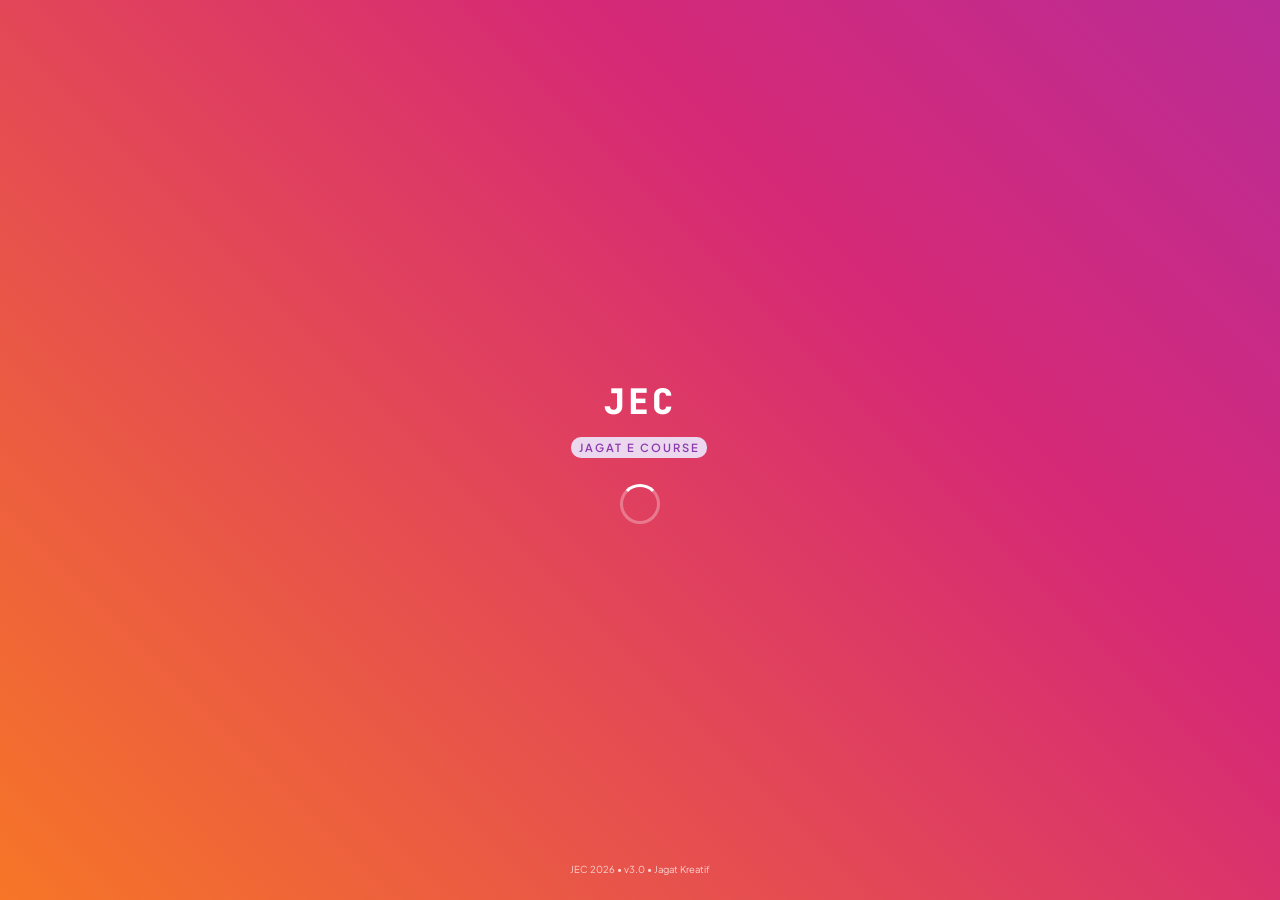
<file: sv2.html>
<!DOCTYPE html>
<html lang="en">
<head>
<meta charset="UTF-8">
<meta name="viewport" content="width=device-width,initial-scale=1,maximum-scale=1,user-scalable=no,viewport-fit=cover">
<meta name="theme-color" content="#833AB4">
<title>JEC - Jagat E Course</title>
<link rel="preconnect" href="https://fonts.googleapis.com">
<link rel="preconnect" href="https://fonts.gstatic.com" crossorigin>
<link href="https://fonts.googleapis.com/icon?family=Material+Icons+Round" rel="stylesheet">
<link href="https://fonts.googleapis.com/css2?family=Plus+Jakarta+Sans:wght@400;500;600;700;800&family=JetBrains+Mono:wght@400;700&display=swap" rel="stylesheet">
<style>
/* JEC v.3.00 MASTER | 15/08/2026 | Complete Stylesheet */
:root{
  --purple:#833AB4;--pink:#FD1D1D;--orange:#F77737;--yellow:#FCAF45;
  --blue:#405DE6;--green:#00d97e;--red:#ed4444;
  --bg:#f8fafc;--sf:#fff;--sf2:#f1f5f9;--tx:#0f172a;--tx2:#64748b;--tx3:#94a3b8;
  --bd:#e2e8f0;--bd2:#cbd5e1;
  --sh1:0 1px 2px rgba(15,23,42,.05);--sh2:0 4px 12px rgba(15,23,42,.08);
  --sh3:0 12px 32px rgba(15,23,42,.12);--sh4:0 24px 48px rgba(15,23,42,.16);
  --r:16px;--r-sm:10px;--r-lg:24px;
  --ig:linear-gradient(45deg,#feda75,#fa7e1e,#d62976,#962fbf,#4f5bd5);
  --font:'Plus Jakarta Sans',sans-serif;--mono:'JetBrains Mono',monospace;
}
[data-theme=dark]{
  --bg:#0f172a;--sf:#1e293b;--sf2:#334155;--tx:#f1f5f9;--tx2:#94a3b8;
  --tx3:#64748b;--bd:#334155;--bd2:#475569;
}
*{margin:0;padding:0;box-sizing:border-box;-webkit-tap-highlight-color:transparent}
html,body{height:100%;overflow:hidden}
body{font-family:var(--font);background:var(--bg);color:var(--tx);line-height:1.5}
button{font-family:inherit;cursor:pointer;border:0;background:0;color:inherit}
input,textarea,select{font-family:inherit;color:var(--tx)}
@keyframes ig{0%{background-position:0 50%}50%{background-position:100% 50%}100%{background-position:0 50%}}
@keyframes blink{0%,100%{opacity:1}50%{opacity:.35}}
@keyframes spin{to{transform:rotate(360deg)}}
@keyframes pop{from{opacity:0;transform:scale(.5) translateY(10px)}to{opacity:1;transform:none}}
@keyframes fadein{from{opacity:0;transform:translateY(8px)}to{opacity:1;transform:none}}
@keyframes slideup{from{transform:translateY(40px);opacity:0}to{transform:none;opacity:1}}
@keyframes fall{to{transform:translateY(110vh) rotate(720deg)}}
@keyframes pl{0%,100%{transform:scale(1)}50%{transform:scale(1.08)}}
@keyframes radar{0%{box-shadow:0 0 0 0 rgba(139,43,180,.55)}70%{box-shadow:0 0 0 10px rgba(139,43,180,0)}100%{box-shadow:0 0 0 0 rgba(139,43,180,0)}}

/* SPLASH */
#splash{position:fixed;inset:0;z-index:99999;display:flex;flex-direction:column;align-items:center;justify-content:center;color:#fff;background:var(--ig);background-size:300% 300%;animation:ig 8s ease infinite;transition:opacity .8s}
#splash h1{font-size:2.2rem;font-weight:800;letter-spacing:3px;font-family:var(--mono)}
#splash .tag{margin-top:.5rem;font-size:.7rem;opacity:.9;letter-spacing:2px}
#splash .loader{width:40px;height:40px;border:3px solid rgba(255,255,255,.3);border-top-color:#fff;border-radius:50%;animation:spin 1s linear infinite;margin-top:1.5rem}
#splash .bot{position:absolute;bottom:1.5rem;font-size:.6rem;opacity:.75}
#splash.hide{opacity:0;visibility:hidden}

/* HEADER */
.hdr{background:var(--ig);background-size:300% 300%;animation:ig 10s ease infinite;color:#fff;padding:.5rem .9rem;position:sticky;top:0;z-index:50;box-shadow:var(--sh3)}
.hdr .r1{display:flex;justify-content:space-between;align-items:center;gap:.5rem}
.hdr .tt{display:flex;align-items:center;gap:.4rem;flex:1;min-width:0}
.hdr .ttl-txt{font-weight:800;font-size:.85rem;letter-spacing:.4px;font-family:var(--mono)}
.hdr .acts{display:flex;gap:.3rem;align-items:center}
.ib{background:rgba(255,255,255,.15);width:34px;height:34px;border-radius:11px;color:#fff;display:flex;align-items:center;justify-content:center}
.ib .material-icons-round{font-size:18px}
.subhdr{background:var(--ig);background-size:300% 300%;animation:ig 10s ease infinite;color:#fff;padding:.3rem .9rem .5rem;text-align:center}
.time-row{font-size:.64rem;font-weight:600;opacity:.95;margin-bottom:.25rem;display:flex;align-items:center;justify-content:center;gap:.3rem}
.greet-row{display:flex;align-items:center;justify-content:center;gap:.5rem;margin-bottom:.35rem;flex-wrap:wrap}
.greet{font-size:.82rem;font-weight:700}
.greet-name{font-size:.82rem;font-weight:800;cursor:pointer;background:rgba(255,255,255,.18);padding:.18rem .55rem;border-radius:14px;display:inline-flex;align-items:center;gap:.25rem}
.chips{display:flex;gap:.3rem;justify-content:center;flex-wrap:wrap;font-size:.58rem}
.chip{background:rgba(255,255,255,.15);padding:.2rem .5rem;border-radius:16px;display:inline-flex;align-items:center;gap:.25rem}
.chip .material-icons-round{font-size:12px}
.online-dot{width:8px;height:8px;border-radius:50%;background:#4ade80;animation:blink 1.5s infinite;display:inline-block}

/* LAYOUT */
#app{position:fixed;inset:0;z-index:9990;background:var(--bg);overflow-y:auto;-webkit-overflow-scrolling:touch}
.ct{padding:.9rem;max-width:640px;margin:0 auto;padding-bottom:140px;animation:fadein .4s}
.bn{background:var(--ig);background-size:300% 300%;animation:ig 10s ease infinite;color:#fff;border-radius:var(--r);padding:.55rem .7rem;text-align:center;margin-bottom:.8rem;box-shadow:var(--sh2)}
.bn h3{font-size:.78rem;font-weight:700}
.subtab{display:flex;gap:.4rem;margin-bottom:.8rem;padding:.28rem;background:var(--sf2);border-radius:var(--r);border:1px solid var(--bd)}
.subtab button{flex:1;padding:.45rem .3rem;border-radius:var(--r-sm);font-size:.72rem;font-weight:600;color:var(--tx2);display:flex;align-items:center;justify-content:center;gap:.3rem}
.subtab button .material-icons-round{font-size:14px}
.subtab button.active{background:var(--sf);color:var(--purple);box-shadow:var(--sh2);font-weight:700}
.grid{display:grid;grid-template-columns:1fr;gap:.6rem}
@media(min-width:520px){.grid{grid-template-columns:1fr 1fr}}
.card{background:var(--sf);border:1px solid var(--bd);border-radius:var(--r);padding:.85rem;box-shadow:var(--sh1);margin-bottom:.6rem;transition:all .25s;cursor:pointer}
.card:hover{box-shadow:var(--sh2);transform:translateY(-2px)}
.card.lk{opacity:.55;cursor:not-allowed}
.card h4{font-size:.8rem;font-weight:700;margin-bottom:.2rem;display:flex;align-items:center;gap:.4rem;line-height:1.25}
.card h4 .material-icons-round{color:var(--purple);font-size:18px;flex-shrink:0}
.card .sub{font-size:.68rem;color:var(--tx2)}
.tag{background:#ede9fe;color:var(--purple);padding:.14rem .45rem;border-radius:10px;font-size:.62rem;font-weight:600;display:inline-block;margin:.1rem .12rem .1rem 0}
[data-theme=dark] .tag{background:rgba(139,43,180,.2)}
.tag.full{background:var(--purple);color:#fff}
.btn{width:100%;padding:.75rem;border-radius:var(--r-sm);background:var(--purple);color:#fff;font-weight:700;font-size:.84rem;box-shadow:var(--sh2);display:inline-flex;align-items:center;justify-content:center;gap:.4rem;border:0}
.btn .material-icons-round{font-size:17px}
.btn.gh{background:var(--sf2);color:var(--tx);border:1px solid var(--bd);box-shadow:none}
.btn.dg{background:var(--red);color:#fff}
.btn-row{display:flex;gap:.5rem}.btn-row .btn{flex:1}
.row{display:flex;justify-content:space-between;align-items:center;background:var(--sf);border:1px solid var(--bd);border-radius:var(--r);padding:.8rem;margin-bottom:.55rem;cursor:pointer;transition:all .2s}
.row:hover{box-shadow:var(--sh2)}
.row.done{border-left:4px solid var(--green)}
.row-main{display:flex;align-items:center;gap:.7rem}
.row-main .material-icons-round{font-size:24px;color:var(--tx3)}
.row.done .row-main .material-icons-round{color:var(--green)}
.row-t{font-weight:700;font-size:.85rem}.row-s{font-size:.66rem;color:var(--tx2)}
.au{background:var(--sf);border:1px solid var(--bd);border-radius:var(--r-lg);padding:1rem;box-shadow:var(--sh2);text-align:center;margin-bottom:.9rem}
.done-ind{margin-top:.7rem;background:#d1fae5;color:#065f46;padding:.6rem;border-radius:var(--r-sm);font-weight:700;font-size:.78rem;display:flex;align-items:center;justify-content:center;gap:.4rem}
[data-theme=dark] .done-ind{background:rgba(16,185,129,.15);color:#6ee7b7}
.trans-box{background:var(--sf);border:1px solid var(--bd);border-radius:var(--r);padding:.9rem;box-shadow:var(--sh1);margin-bottom:.8rem}
.vocab{width:100%;border-collapse:separate;border-spacing:0;font-size:.82rem;border-radius:var(--r-sm);overflow:hidden;border:1px solid var(--bd)}
.vocab th{background:#ede9fe;color:var(--purple);padding:.5rem .6rem;text-align:left;font-size:.64rem;font-weight:700;text-transform:uppercase}
.vocab td{padding:.5rem .6rem;border-bottom:1px solid var(--bd)}
.vocab tr:last-child td{border-bottom:0}
.vocab td:first-child{font-weight:700;color:var(--purple)}
.vocab .ic{font-size:19px;color:var(--tx3);cursor:pointer;margin-right:.35rem;vertical-align:middle}
.vocab .ic.on{color:var(--purple)}
.note-box{background:var(--sf2);border:1px solid var(--bd);border-radius:var(--r);padding:.8rem;margin-top:.7rem}
.note-box textarea{width:100%;border:0;background:transparent;color:var(--tx);resize:none;min-height:56px;outline:none;font-size:.84rem}
.compact-hdr{background:var(--ig);background-size:300% 300%;animation:ig 10s ease infinite;color:#fff;border-radius:var(--r);padding:.55rem .7rem;margin-bottom:.8rem;box-shadow:var(--sh2);display:flex;align-items:center;gap:.5rem}
.compact-hdr .ib{background:rgba(255,255,255,.18);width:32px;height:32px;border-radius:50%}
.compact-hdr h3{margin:0;flex:1;text-align:left;font-size:.88rem;font-weight:700}
.opt-btn{width:100%;text-align:left;background:var(--sf2);border:1px solid var(--bd);border-radius:var(--r-sm);padding:.6rem .8rem;margin:.3rem 0;font-size:.86rem;font-weight:600;cursor:pointer;transition:all .2s}
.opt-btn:hover{border-color:var(--purple);background:#ede9fe}
.opt-btn.ok{border-color:var(--green);background:#d1fae5}
.opt-btn.no{border-color:var(--red);background:rgba(239,68,68,.1)}

/* LOGIN */
.login-wrap{min-height:90vh;display:flex;align-items:center;justify-content:center;padding:1rem}
.login-card{background:var(--sf);border-radius:var(--r-lg);padding:1.8rem 1.4rem;width:100%;max-width:420px;box-shadow:var(--sh4);animation:pop .5s;text-align:center;border:1px solid var(--bd)}
.login-welcome{font-size:.95rem;color:var(--tx2);font-weight:600;margin-bottom:.3rem}
.login-title{display:flex;justify-content:center;align-items:center;gap:.5rem;font-size:1.3rem;font-weight:800;margin-bottom:.6rem;flex-wrap:wrap}
.login-title .t-jec{color:var(--purple)}
.login-title .t-digital{position:relative;padding:.15rem .6rem;background:var(--blue);color:#fff;border-radius:8px;font-weight:800}
.login-tagline{font-size:.82rem;color:var(--tx2);margin-bottom:1.3rem;line-height:1.5;font-style:italic}
.login-tagline b{color:var(--purple);font-style:normal}
.login-form{text-align:left}
.login-field{margin-bottom:.75rem}
.login-field label{display:block;font-size:.7rem;font-weight:700;color:var(--tx2);margin-bottom:.3rem;text-transform:uppercase;letter-spacing:.5px}
.login-field input{width:100%;padding:.7rem .9rem;border:1.5px solid var(--bd);border-radius:var(--r-sm);background:var(--sf);font-size:.88rem;outline:none;transition:border .2s}
.login-field input:focus{border-color:var(--purple)}
.login-err{background:#fee2e2;color:#991b1b;padding:.55rem;border-radius:var(--r-sm);font-size:.74rem;font-weight:600;margin-bottom:.7rem;display:none;align-items:center;gap:.3rem}
.login-err.on{display:flex}
.login-err .material-icons-round{font-size:14px}
.login-loading{display:none;align-items:center;justify-content:center;gap:.5rem;padding:.8rem;background:var(--sf2);border-radius:var(--r-sm);margin-bottom:.7rem;font-size:.8rem;color:var(--tx2)}
.login-loading.on{display:flex}
.login-loading .material-icons-round{animation:spin 1s linear infinite;font-size:18px;color:var(--purple)}

/* BOTTOM NAV */
.bnav{position:fixed;bottom:0;left:0;right:0;z-index:99991;display:flex;background:var(--sf);border-top:1px solid var(--bd);padding:.4rem .3rem calc(.4rem + env(safe-area-inset-bottom));box-shadow:0 -8px 24px rgba(15,23,42,.08);align-items:center}
.bnav button{flex:1;color:var(--tx3);font-size:.58rem;font-weight:600;display:flex;flex-direction:column;align-items:center;gap:2px;padding:.3rem 0;border-radius:10px}
.bnav .material-icons-round{font-size:20px}
.bnav button.on{color:var(--purple)}

/* FOCUS FAB */
#fab-focus{position:fixed;right:14px;top:50%;width:56px;height:56px;border-radius:50%;background:linear-gradient(135deg,var(--purple),#6d28d9);color:#fff;z-index:99994;display:flex;align-items:center;justify-content:center;box-shadow:var(--sh4);cursor:pointer}
#fab-focus .material-icons-round{font-size:26px}
#fab-focus.run{animation:radar 1.2s infinite}
#fab-focus.hid{display:none!important}

/* OVERLAY */
.ov{position:fixed;inset:0;background:rgba(15,23,42,.6);backdrop-filter:blur(8px);z-index:99995;display:none;align-items:center;justify-content:center;padding:1rem}
.ov.on{display:flex}
.mo{background:var(--sf);border-radius:var(--r-lg);padding:1.3rem;width:100%;max-width:440px;max-height:88vh;overflow-y:auto;box-shadow:var(--sh4);animation:slideup .35s}
.mo-t{display:flex;justify-content:space-between;align-items:center;margin-bottom:.9rem;font-weight:800;font-size:1rem}
.mo-t .ic{color:var(--purple)}
.menu-item{display:flex;align-items:center;gap:.7rem;width:100%;padding:.75rem .9rem;border-radius:var(--r-sm);font-size:.86rem;font-weight:600;margin-bottom:.3rem;cursor:pointer}
.menu-item .material-icons-round{color:var(--purple);font-size:19px}
.menu-item.dg{color:var(--red)}.menu-item.dg .material-icons-round{color:var(--red)}
.fb-row{display:flex;justify-content:center;gap:.8rem;margin:.8rem 0}
.fb-btn{font-size:2.3rem;background:var(--sf2);border:2px solid var(--bd);border-radius:var(--r);padding:.5rem 1rem;cursor:pointer;transition:all .2s}
.fb-btn:hover{transform:scale(1.1);border-color:var(--purple)}
.sr{display:flex;justify-content:space-between;background:var(--sf2);border:1px solid var(--bd);border-radius:var(--r-sm);padding:.45rem .8rem;margin:.3rem 0;font-size:.78rem}
.sr b{color:var(--purple)}

/* PROFILE */
.pf-meta-row{display:flex;align-items:center;justify-content:center;gap:.4rem;color:var(--tx2);font-size:.78rem;font-weight:600;margin-bottom:.6rem}
.pf-meta-row .material-icons-round{font-size:14px;color:var(--tx3)}
.ptabs{display:flex;gap:.4rem;margin-bottom:.9rem;padding:.28rem;background:var(--sf2);border-radius:var(--r);border:1px solid var(--bd)}
.ptabs button{flex:1;padding:.5rem .3rem;border-radius:var(--r-sm);font-size:.72rem;font-weight:600;color:var(--tx2);cursor:pointer;display:flex;align-items:center;justify-content:center;gap:.3rem;border:0;background:transparent}
.ptabs button .material-icons-round{font-size:14px}
.ptabs button.active{background:var(--sf);color:var(--purple);box-shadow:var(--sh2);font-weight:700}
.ach-grid{display:grid;grid-template-columns:repeat(auto-fill,minmax(56px,1fr));gap:.3rem}
.ach{background:var(--sf2);border:1px solid var(--bd);border-radius:var(--r-sm);padding:.45rem .15rem;text-align:center;font-size:.52rem;position:relative}
.ach .material-icons-round{font-size:1.1rem;color:var(--purple);display:block;margin-bottom:.15rem}
.ach.lk{opacity:.3;filter:grayscale(.8)}
.av-grid{display:grid;grid-template-columns:repeat(4,1fr);gap:.6rem;margin:.7rem 0}
.av{background:var(--sf2);border:2px solid var(--bd);border-radius:50%;aspect-ratio:1;display:flex;align-items:center;justify-content:center;font-size:1.7rem;cursor:pointer;transition:all .2s}
.av.sel{border-color:var(--purple);background:#ede9fe;transform:scale(1.1)}
.bm-card{background:var(--sf2);border:1px solid var(--bd);border-radius:var(--r-sm);padding:.6rem .7rem;margin-bottom:.4rem;display:flex;justify-content:space-between;align-items:center}
.bm-card b{color:var(--purple);font-size:.85rem}
.bm-card .tx-m{font-size:.72rem;color:var(--tx2)}

/* OFFLINE */
#ofl{position:fixed;top:0;left:0;right:0;background:var(--yellow);color:#fff;text-align:center;font-size:.7rem;font-weight:700;padding:.4rem;z-index:99998;display:none;align-items:center;justify-content:center;gap:.4rem}
#ofl.on{display:flex}

/* CONFETTI */
.cf{position:fixed;top:-12px;width:10px;height:14px;z-index:99999;pointer-events:none;border-radius:2px;animation:fall linear forwards}

/* MISC */
.hid{display:none!important}
.tc{text-align:center}.tx-m{color:var(--tx2)}.mb{margin-bottom:.85rem}
.load-state{text-align:center;padding:2rem 1rem;color:var(--tx2);font-size:.82rem}
.load-state .material-icons-round{font-size:2.2rem;color:var(--purple);display:block;margin:0 auto .5rem;animation:spin 1.5s linear infinite}
.sec-t{display:flex;align-items:center;gap:.5rem;font-size:.85rem;font-weight:700;margin:.8rem 0 .5rem}
.sec-t .material-icons-round{color:var(--purple);font-size:18px}
</style>
</head>
<body>
<div id="splash"><h1>JEC</h1><div class="tag">JAGAT E COURSE</div><div class="loader"></div><div class="bot">JEC 2026 • v3.0 • Jagat Kreatif</div></div>
<div id="ofl"><span class="material-icons-round" style="font-size:14px">wifi_off</span> Offline</div>
<button id="fab-focus" title="Focus Learn" onclick="openFocus()"><span class="material-icons-round">timer</span></button>

<div id="app">
<header class="hdr" id="hdr">
<div class="r1">
<div class="tt"><span class="material-icons-round" style="font-size:24px">school</span><span class="ttl-txt">JAGAT E COURSE</span></div>
<div class="acts">
<button class="ib" onclick="toggleFullscreen()"><span class="material-icons-round" id="fs-icon">fullscreen</span></button>
<button class="ib" onclick="toggleTheme()"><span class="material-icons-round" id="thi">dark_mode</span></button>
<button class="ib" onclick="toggleLang()"><span class="material-icons-round">public</span></button>
<button class="ib" onclick="openMenu()"><span class="material-icons-round">more_vert</span></button>
</div>
</div>
</header>
<div class="subhdr" id="subhdr">
<div class="time-row"><span class="material-icons-round" style="font-size:12px">schedule</span><span id="time-display">—</span><span style="opacity:.6">|</span><span class="online-dot"></span><span id="online-num">0</span> Online</div>
<div class="greet-row"><span class="greet" id="greet">Good morning!</span><span style="opacity:.6">|</span><span class="greet-name" onclick="openProfile()" id="c-n"><span class="material-icons-round" style="font-size:14px">person</span> —</span></div>
<div class="chips">
<span class="chip"><span class="material-icons-round">badge</span><span id="c-i">-</span></span>
<span class="chip"><span class="material-icons-round">school</span><span id="c-c">-</span></span>
<span class="chip"><span class="material-icons-round">schedule</span><span id="c-d">-</span></span>
<span class="chip"><span class="material-icons-round">flag</span><span id="p-prog-t">0/0</span></span>
<span class="chip"><span class="material-icons-round">local_fire_department</span><span id="p-stk-t">0</span></span>
</div>
</div>

<!-- LOGIN -->
<div id="sc-login" class="ct hid">
<div class="login-wrap">
<div class="login-card">
<div class="login-welcome" data-i18n="welcome_to">Welcome to</div>
<div class="login-title"><span class="t-jec">JEC</span><span class="t-digital" data-i18n="digital">Digital</span><span data-i18n="book">Course</span></div>
<p class="login-tagline" data-i18n="tagline">Belajar bahasa Inggris itu <b>mudah</b>, <b>seru</b>, dan <b>menyenangkan!</b></p>
<div class="login-form">
<div class="login-err" id="login-err"><span class="material-icons-round">error</span><span id="login-err-msg">ID atau PIN salah</span></div>
<div class="login-loading" id="login-loading"><span class="material-icons-round">sync</span> Signing in...</div>
<div class="login-field"><label><span class="material-icons-round" style="font-size:12px;vertical-align:middle">badge</span> Student ID</label><input id="in-id" type="text" placeholder="e.g. 260101" autocomplete="username"></div>
<div class="login-field"><label><span class="material-icons-round" style="font-size:12px;vertical-align:middle">lock</span> PIN</label><input id="in-pin" type="password" placeholder="••••" maxlength="6" autocomplete="current-password"></div>
<button class="btn" onclick="doLogin()" style="margin-top:.3rem"><span class="material-icons-round">login</span><span data-i18n="sign_in">SIGN IN</span></button>
</div>
</div>
</div>
</div>

<!-- LEARN -->
<div id="sc-learn" class="ct hid">
<div class="bn"><h3 id="wl">Hello!</h3></div>
<div class="subtab" id="learn-tabs">
<button class="active" onclick="setLearnTab('all',this)"><span class="material-icons-round">dashboard</span> All</button>
<button onclick="setLearnTab('spe',this)"><span class="material-icons-round">record_voice_over</span> Speaking</button>
<button onclick="setLearnTab('voc',this)"><span class="material-icons-round">translate</span> Vocab</button>
<button onclick="setLearnTab('gra',this)"><span class="material-icons-round">edit_note</span> Grammar</button>
<button onclick="setLearnTab('wri',this)"><span class="material-icons-round">draw</span> Writing</button>
<button onclick="setLearnTab('lis',this)"><span class="material-icons-round">hearing</span> Listening</button>
</div>
<div id="learn-grid" class="grid"></div>
</div>

<!-- UNIT -->
<div id="sc-unit" class="ct hid">
<div class="compact-hdr"><button class="ib" onclick="go('#learn')"><span class="material-icons-round">arrow_back</span></button><h3 id="u-title">-</h3></div>
<div id="u-parts"></div>
</div>

<!-- PLAYER -->
<div id="sc-player" class="ct hid">
<div class="compact-hdr"><button class="ib" onclick="go('#unit/'+curUnit)"><span class="material-icons-round">arrow_back</span></button><div style="flex:1;text-align:left"><div style="font-size:.64rem;opacity:.85;text-transform:uppercase" id="pl-u">-</div><div style="font-size:.92rem;font-weight:800" id="pl-p">-</div></div></div>
<div class="au"><button class="btn" onclick="playTTS()"><span class="material-icons-round">volume_up</span> Play Audio</button><div id="pl-done" class="hid done-ind"><span class="material-icons-round">check_circle</span> Done!</div></div>
<div class="trans-box"><div class="sec-t"><span class="material-icons-round">auto_stories</span> Material</div><div id="pl-txt" style="font-size:.88rem;line-height:1.8">...</div></div>
<div id="quiz-box" class="hid"><div class="sec-t"><span class="material-icons-round">quiz</span> Quiz</div><div id="quiz-content"></div></div>
<div class="note-box"><div class="tx-m" style="font-weight:700;font-size:.7rem;margin-bottom:.4rem"><span class="material-icons-round" style="font-size:14px;color:var(--purple)">edit_note</span> MY NOTES</div><textarea id="note-ta" placeholder="Write notes..." oninput="saveNote()"></textarea></div>
</div>

<!-- PRACTICE -->
<div id="sc-practice" class="ct hid">
<div class="bn"><h3><span class="material-icons-round" style="vertical-align:middle">quiz</span> Practice</h3></div>
<div class="grid">
<div class="card" onclick="showToastMsg('Coming Soon!')"><h4><span class="material-icons-round">style</span> Flashcards</h4><div class="sub">Review vocabulary with SRS</div><span class="tag">Coming Soon</span></div>
<div class="card" onclick="showToastMsg('Coming Soon!')"><h4><span class="material-icons-round">swords</span> Vocab Duel</h4><div class="sub">Challenge word matching</div><span class="tag">Coming Soon</span></div>
<div class="card" onclick="showToastMsg('Coming Soon!')"><h4><span class="material-icons-round">auto_awesome</span> Word of Day</h4><div class="sub">Learn one new word daily</div><span class="tag">Coming Soon</span></div>
<div class="card" onclick="showToastMsg('Coming Soon!')"><h4><span class="material-icons-round">shuffle</span> Word Scramble</h4><div class="sub">Unscramble letters</div><span class="tag">Coming Soon</span></div>
</div>
<div style="margin-top:1.1rem"><div class="sec-t"><span class="material-icons-round">leaderboard</span> Leaderboard</div><div id="lb-box"></div></div>
</div>

<!-- EXTRA -->
<div id="sc-extra" class="ct hid">
<div class="bn"><h3><span class="material-icons-round" style="vertical-align:middle">language</span> Extra</h3></div>
<div class="grid">
<div class="card" onclick="showToastMsg('Coming Soon!')"><h4><span class="material-icons-round">psychology</span> Memorize It</h4><div class="sub">Hafal kalimat</div><span class="tag">Coming Soon</span></div>
<div class="card" onclick="showToastMsg('Coming Soon!')"><h4><span class="material-icons-round">headphones</span> Listening</h4><div class="sub">Hear & choose</div><span class="tag">Coming Soon</span></div>
<div class="card" onclick="showToastMsg('Coming Soon!')"><h4><span class="material-icons-round">menu_book</span> Dictionary</h4><div class="sub">Search words</div><span class="tag">Coming Soon</span></div>
<div class="card" onclick="showToastMsg('Coming Soon!')"><h4><span class="material-icons-round">sports_esports</span> Games</h4><div class="sub">Fun learning games</div><span class="tag">Coming Soon</span></div>
</div>
</div>

<!-- PROFILE -->
<div id="sc-profile" class="ct hid">
<div class="compact-hdr"><button class="ib" onclick="go('#learn')"><span class="material-icons-round">arrow_back</span></button><h3>My Profile</h3></div>
<div class="card" style="cursor:default">
<div class="tc"><span id="pf-av" style="font-size:4rem;display:block;margin-bottom:.5rem">🧑‍🎓</span></div>
<div class="tc" style="font-weight:800;font-size:1rem" id="pf-name">-</div>
<div class="pf-meta-row"><span class="material-icons-round">badge</span><span id="pf-id">-</span><span class="material-icons-round">circle</span><span class="material-icons-round">school</span><span id="pf-class">-</span></div>
<div class="ptabs">
<button class="active" onclick="profTab('data',this)"><span class="material-icons-round">person</span> Data</button>
<button onclick="profTab('ach',this)"><span class="material-icons-round">emoji_events</span> Badges</button>
<button onclick="profTab('avatar',this)"><span class="material-icons-round">face</span> Avatar</button>
</div>
<div id="pf-data">
<div class="sr"><span>Login Streak</span><b id="pf-login">0</b></div>
<div class="sr"><span>Study Streak</span><b id="pf-daily">0</b></div>
<div class="sr"><span>Parts Done</span><b id="pf-parts">0</b></div>
<div class="sr"><span>Days Left</span><b id="pf-days">0</b></div>
<div class="sec-t"><span class="material-icons-round">bookmark</span> Bookmarks</div>
<div id="pf-bm-list"></div>
<div class="sec-t"><span class="material-icons-round">edit_note</span> Notes</div>
<div id="pf-notes-list"></div>
</div>
<div id="pf-ach" class="hid"><div class="ach-grid" id="pf-ach-grid"></div></div>
<div id="pf-avatar" class="hid"><div class="av-grid" id="pf-grid"></div></div>
</div>
</div>
</div>

<!-- BOTTOM NAV -->
<nav class="bnav" id="bnav">
<button class="on" onclick="go('#learn',this)"><span class="material-icons-round">menu_book</span><span>Learn</span></button>
<button onclick="go('#practice',this)"><span class="material-icons-round">quiz</span><span>Practice</span></button>
<button onclick="go('#extra',this)"><span class="material-icons-round">language</span><span>Extra</span></button>
<button onclick="go('#profile',this)"><span class="material-icons-round">person</span><span>Profile</span></button>
</nav>

<!-- FOCUS OVERLAY -->
<div class="ov" id="ov-focus"><div class="mo tc">
<div class="mo-t"><span class="material-icons-round ic">timer</span> Focus Learn <button class="ib" style="background:var(--sf2);color:var(--tx);margin-left:auto" onclick="closeOv('ov-focus')"><span class="material-icons-round">close</span></button></div>
<div style="font-size:3rem">🎯</div>
<h3 style="margin:.4rem 0">Mari Fokus Belajar</h3>
<p class="tx-m mb" style="font-size:.84rem">Matikan gangguan, fokus 25 menit. Timer akan berjalan dan kamu akan dapat achievement!</p>
<button class="btn" id="focus-play" onclick="pomoStart()"><span class="material-icons-round">play_arrow</span> Play</button>
<button class="btn gh" onclick="pomoReset()" style="margin-top:.5rem"><span class="material-icons-round">restart_alt</span> Reset</button>
</div></div>

<!-- PROFILE OVERLAY -->
<div class="ov" id="ov-profile"><div class="mo">
<div class="mo-t"><span class="material-icons-round ic">person</span> My Profile <button class="ib" style="background:var(--sf2);color:var(--tx);margin-left:auto" onclick="closeOv('ov-profile')"><span class="material-icons-round">close</span></button></div>
<div id="ov-profile-content"></div>
</div></div>

<!-- MENU OVERLAY -->
<div class="ov" id="ov-menu"><div class="mo">
<div class="mo-t"><span class="material-icons-round ic">menu</span> Menu <button class="ib" style="background:var(--sf2);color:var(--tx);margin-left:auto" onclick="closeOv('ov-menu')"><span class="material-icons-round">close</span></button></div>
<button class="menu-item" onclick="closeOv('ov-menu');forceRefresh()"><span class="material-icons-round">refresh</span> Refresh Data</button>
<button class="menu-item" onclick="closeOv('ov-menu');openReport()"><span class="material-icons-round">report_problem</span> Report</button>
<button class="menu-item dg" onclick="closeOv('ov-menu');doLogout()"><span class="material-icons-round">logout</span> Log Out</button>
</div></div>

<!-- REACT OVERLAY -->
<div class="ov" id="ov-react"><div class="mo tc">
<div id="rc1"><div style="font-weight:800;margin-bottom:.9rem">How was this lesson?</div>
<div class="fb-row">
<button class="fb-btn" onclick="react('happy')"><span class="material-icons-round" style="font-size:2rem">sentiment_satisfied</span></button>
<button class="fb-btn" onclick="react('mid')"><span class="material-icons-round" style="font-size:2rem">sentiment_neutral</span></button>
<button class="fb-btn" onclick="react('sad')"><span class="material-icons-round" style="font-size:2rem">sentiment_dissatisfied</span></button>
</div></div>
<div id="rc2" class="hid"><p class="tx-m mb">Great! Ready for the next challenge?</p>
<button class="btn mb" onclick="closeOv('ov-react');go('#learn')">📚 Belajar Lagi</button></div>
</div></div>

<!-- REPORT OVERLAY -->
<div class="ov" id="ov-report"><div class="mo">
<div class="mo-t"><span class="material-icons-round ic">report_problem</span> Report <button class="ib" style="background:var(--sf2);color:var(--tx);margin-left:auto" onclick="closeOv('ov-report')"><span class="material-icons-round">close</span></button></div>
<textarea id="rep-t" style="width:100%;border:1px solid var(--bd);border-radius:var(--r-sm);background:var(--sf2);padding:.7rem;margin-bottom:.7rem;min-height:80px;outline:none;font-size:.84rem" placeholder="Describe the problem..."></textarea>
<button class="btn" style="background:#25D366" onclick="sendReport()"><span class="material-icons-round">chat</span> Send via WhatsApp</button>
</div></div>

<script>
// JEC v.3.00 MASTER | 15/08/2026 | Complete Engine
// Config
var CFG={
  GH:'https://raw.githubusercontent.com/caksup/jec/main/',
  LOG:'https://script.google.com/macros/s/AKfycbyX0L09UNGjNrlfuhcGsubD0HwkAv9NPwpnLCA4lBFE_9Z7BFR8_fGwDBwT-f7DtSc/exec',
  WA:'6285335913758',
  MFL_MINUTES:25
};

// State
var D={spe:{},voc:{},gra:{},wri:{},lis:{}};
var lang=localStorage.getItem('jecLang')||'en';
var curCat='spe',curUnit='',curPart='';
var pomoRun=null,pomoLeft=CFG.MFL_MINUTES*60;
var AVATARS=['🧑‍🎓','👨‍🎓','👩‍🎓','🧑‍🏫','👨‍💼','👩‍💼','👨‍⚕️','👩‍⚕️','👨‍🚀','👩‍🚀','👨‍🎤','👩‍🎤','🦁','🐯','🦊','🐼'];
var ACH_LIST=[
{id:'first',mi:'celebration',name:'First Step',d:'Login pertama kali'},
{id:'part1',mi:'task_alt',name:'First Part',d:'Selesaikan 1 part'},
{id:'part5',mi:'directions_run',name:'On Fire',d:'Selesaikan 5 part'},
{id:'part10',mi:'flag',name:'Scholar',d:'Selesaikan 10 part'},
{id:'part20',mi:'military_tech',name:'Master',d:'Selesaikan 20 part'},
{id:'quiz1',mi:'quiz',name:'Quiz Starter',d:'Quiz pertama'},
{id:'quizA',mi:'star',name:'Quiz Master',d:'Nilai A di quiz'},
{id:'bm1',mi:'bookmark_border',name:'Saver',d:'Bookmark pertama'},
{id:'bm5',mi:'bookmark',name:'Bookworm',d:'5 bookmark'},
{id:'note1',mi:'edit_note',name:'Note Taker',d:'Catatan pertama'},
{id:'streak3',mi:'local_fire_department',name:'3-Day',d:'Streak 3 hari'},
{id:'streak7',mi:'whatshot',name:'7-Day',d:'Streak 7 hari'},
{id:'streak14',mi:'emoji_events',name:'14-Day',d:'Streak 14 hari'},
{id:'streak30',mi:'shield',name:'30-Day',d:'Streak 30 hari'},
{id:'pomodoro',mi:'timer',name:'Focus Time',d:'Selesaikan Focus Learn'},
{id:'dc1',mi:'event_available',name:'Daily Starter',d:'Daily Challenge pertama'},
{id:'dc7',mi:'today',name:'Week Challenger',d:'7 Daily Challenges'},
{id:'dc30',mi:'calendar_month',name:'Month Champion',d:'30 Daily Challenges'}
];
var I18N={
en:{welcome_to:'Welcome to',digital:'Digital',book:'Course',tagline:'Learning English is <b>easy</b>, <b>fun</b>, and <b>enjoyable!</b>',sign_in:'SIGN IN',learn:'Learn',practice:'Practice',extra:'Extra',profile:'Profile'},
id:{welcome_to:'Selamat datang di',digital:'Digital',book:'Kursus',tagline:'Belajar bahasa Inggris itu <b>mudah</b>, <b>seru</b>, dan <b>menyenangkan!</b>',sign_in:'MASUK',learn:'Belajar',practice:'Latihan',extra:'Ekstra',profile:'Profil'}
};
var DAYS_EN=['Sunday','Monday','Tuesday','Wednesday','Thursday','Friday','Saturday'];
var DAYS_ID=['Minggu','Senin','Selasa','Rabu','Kamis','Jumat','Sabtu'];
var MONTHS_EN=['January','February','March','April','May','June','July','August','September','October','November','December'];
var MONTHS_ID=['Januari','Februari','Maret','April','Mei','Juni','Juli','Agustus','September','Oktober','November','Desember'];

// Helpers
function $(i){return document.getElementById(i);}
function esc(s){return String(s==null?'':s).replace(/&/g,'&amp;').replace(/</g,'&lt;').replace(/>/g,'&gt;').replace(/"/g,'&quot;').replace(/'/g,'&#39;');}
function t(k){return (I18N[lang]&&I18N[lang][k])||k;}
function pad2(n){return n<10?'0'+n:''+n;}
function sess(){try{return JSON.parse(localStorage.getItem('jecSession')||'null');}catch(e){return null;}}
function todayStr(){var d=new Date();return d.getFullYear()+'-'+(d.getMonth()+1)+'-'+d.getDate();}
function yestStr(){var d=new Date(Date.now()-86400000);return d.getFullYear()+'-'+(d.getMonth()+1)+'-'+d.getDate();}
function shuffle(a){for(var i=a.length-1;i>0;i--){var j=Math.floor(Math.random()*(i+1));var t=a[i];a[i]=a[j];a[j]=t;}return a;}
function confetti(){var cols=['#833AB4','#FD1D1D','#F77737','#FCAF45','#405DE6','#00d97e'];for(var i=0;i<50;i++){var c=document.createElement('div');c.className='cf';c.style.left=Math.random()*100+'vw';c.style.background=cols[i%cols.length];c.style.animationDuration=(1.5+Math.random()*1.8)+'s';document.body.appendChild(c);setTimeout(function(cc){return function(){cc.remove();};}(c),4000);}}
function showToastMsg(m){var t=document.createElement('div');t.style.cssText='position:fixed;bottom:80px;left:50%;transform:translateX(-50%);background:var(--purple);color:#fff;padding:.6rem 1.2rem;border-radius:20px;font-weight:700;font-size:.82rem;z-index:99999;box-shadow:var(--sh3);';t.textContent=m;document.body.appendChild(t);setTimeout(function(){t.remove();},2000);}

// Storage
function getProg(){try{return JSON.parse(localStorage.getItem('jecProgress')||'{}');}catch(e){return{};}}
function isDone(m,p){return getProg()[m+'-'+p]===true;}
function markDone(m,p){var pr=getProg();pr[m+'-'+p]=true;localStorage.setItem('jecProgress',JSON.stringify(pr));bumpDaily();checkAch('part1','First Part');if(countParts().dn>=5)checkAch('part5','On Fire');if(countParts().dn>=10)checkAch('part10','Scholar');if(countParts().dn>=20)checkAch('part20','Master');post({action:'mark_done',id:sess().id,batch:sess().batch,module:m,unitId:curUnit,partId:p,score:100});}
function getDaily(){try{var d=JSON.parse(localStorage.getItem('jecDaily')||'null');if(!d||d.date!==todayStr())return{date:todayStr(),count:0};return d;}catch(e){return{date:todayStr(),count:0};}}
function bumpDaily(){var d=getDaily();d.count=(d.count||0)+1;d.date=todayStr();localStorage.setItem('jecDaily',JSON.stringify(d));}
function getStats(){try{return JSON.parse(localStorage.getItem('jecStats')||'{}');}catch(e){return{};}}
function saveStats(s){localStorage.setItem('jecStats',JSON.stringify(s));}
function touchLoginStreak(){var st=getStats();var t0=todayStr();if(st.lastLogin!==t0){st.loginStreak=(st.lastLogin===yestStr())?((st.loginStreak||0)+1):1;st.lastLogin=t0;saveStats(st);checkAch('first','First Step');if(st.loginStreak>=3)checkAch('streak3','3-Day');if(st.loginStreak>=7)checkAch('streak7','7-Day');if(st.loginStreak>=14)checkAch('streak14','14-Day');if(st.loginStreak>=30)checkAch('streak30','30-Day');}}
function touchStudyStreak(){var st=getStats();var t0=todayStr();if(st.lastStudy!==t0){st.dailyStreak=(st.lastStudy===yestStr())?((st.dailyStreak||0)+1):1;st.lastStudy=t0;saveStats(st);if(st.dailyStreak>=3)checkAch('streak3','3-Day');if(st.dailyStreak>=7)checkAch('streak7','7-Day');}}
function countParts(){var t=0,dn=0;Object.keys(D).forEach(function(cat){Object.entries(D[cat]||{}).forEach(function(e){Object.keys(e[1].parts||{}).forEach(function(p){t++;if(isDone(cat+'_'+e[0],p))dn++;});});});return{t:t,dn:dn};}
function getAch(){try{return JSON.parse(localStorage.getItem('jecAch')||'[]');}catch(e){return[];}}
function checkAch(id,name){var l=getAch();if(l.indexOf(id)>=0)return;l.push(id);localStorage.setItem('jecAch',JSON.stringify(l));showAchToast(id,name);post({action:'earn_achievement',id:sess()?sess().id:'',batch:sess()?sess().batch:'',achievementId:id});}
function showAchToast(id,name){var a=ACH_LIST.find(function(x){return x.id===id;});if(!a)return;var t=document.createElement('div');t.style.cssText='position:fixed;top:20px;left:50%;transform:translateX(-50%) translateY(-100px);background:linear-gradient(45deg,#FCAF45,#F77737);color:#fff;padding:.8rem 1.4rem;border-radius:16px;font-weight:700;font-size:.85rem;z-index:99999;box-shadow:var(--sh4);display:flex;align-items:center;gap:.6rem;transition:transform .5s cubic-bezier(.68,-.55,.27,1.55);';t.innerHTML='<span class="material-icons-round" style="font-size:28px">'+a.mi+'</span><div><div style="font-size:.7rem;opacity:.9">Achievement Unlocked!</div><div style="font-weight:800">'+a.name+'</div></div>';document.body.appendChild(t);setTimeout(function(){t.style.transform='translateX(-50%) translateY(0)';},50);setTimeout(function(){t.style.transform='translateX(-50%) translateY(-100px)';setTimeout(function(){t.remove();},500);},3500);}
function getAv(){return localStorage.getItem('jecAvatar')||AVATARS[0];}
function getBM(){try{return JSON.parse(localStorage.getItem('jecBM')||'[]');}catch(e){return[];}}
function getNotesAll(){try{return JSON.parse(localStorage.getItem('jecNotes')||'{}');}catch(e){return{};}}

// API
function post(b){if(!CFG.LOG)return;fetch(CFG.LOG,{method:'POST',mode:'no-cors',headers:{'Content-Type':'text/plain;charset=utf-8'},body:JSON.stringify(b)}).catch(function(){});}

// Data loading
async function loadAll(){
  var mods=['spe','voc','gra','wri','lis'];
  var promises=mods.map(function(m){
    return fetch(CFG.GH+'d/'+m+'.json?v='+Date.now()).then(function(r){
      if(!r.ok)throw new Error('HTTP '+r.status);
      return r.json();
    }).then(function(data){
      D[m]=data.materials||{};
    }).catch(function(e){
      console.warn('Failed to load '+m+':',e);
      D[m]={};
    });
  });
  await Promise.all(promises);
}

// Navigation
var curScreen='learn';
function go(h,btn){
  if(h.indexOf('#')!==0)h='#'+h;
  location.hash=h;
}
window.addEventListener('hashchange',route);
function route(){
  var h=location.hash||'#learn';
  var p=h.slice(1).split('/');
  var s=p[0];
  ['sc-login','sc-learn','sc-unit','sc-player','sc-practice','sc-extra','sc-profile'].forEach(function(i){$(i).classList.add('hid');});
  $('hdr').style.display='';$('subhdr').style.display='';$('bnav').style.display='';$('fab-focus').classList.remove('hid');
  if(s==='learn'){curScreen='learn';$('sc-learn').classList.remove('hid');setNav(0);renderLearn();}
  else if(s==='practice'){curScreen='practice';$('sc-practice').classList.remove('hid');setNav(1);renderPractice();}
  else if(s==='extra'){curScreen='extra';$('sc-extra').classList.remove('hid');setNav(2);}
  else if(s==='profile'){curScreen='profile';$('sc-profile').classList.remove('hid');setNav(3);renderProfile();}
  else if(s==='unit'&&p[1]){curScreen='unit';curUnit=p[1];$('sc-unit').classList.remove('hid');$('bnav').style.display='none';renderUnit();}
  else if(s==='player'&&p[1]&&p[2]&&p[3]){curScreen='player';curCat=p[1];curUnit=p[2];curPart=p[3];$('sc-player').classList.remove('hid');$('bnav').style.display='none';$('fab-focus').classList.add('hid');renderPlayer();}
  else{location.hash='#learn';}
  $('app').scrollTop=0;
}
function setNav(i){document.querySelectorAll('.bnav button').forEach(function(b,j){b.classList.toggle('on',j===i);});}

// Render functions
function renderLearn(){
  var s=sess();if(!s)return;
  var cnEl=$('c-n');if(cnEl)cnEl.innerHTML='<span class="material-icons-round" style="font-size:14px">person</span> '+esc(s.name||'-');
  $('c-i').textContent=(s.id||'').toUpperCase();
  $('c-c').textContent=(s.class||'').toUpperCase();
  updateCountdown();
  var c=countParts(),st=getStats();
  $('p-prog-t').textContent=c.dn+'/'+c.t;
  $('p-stk-t').textContent=st.dailyStreak||0;
  $('wl').textContent='Hi '+esc(s.name)+'! 👋';
  renderLearnGrid('all');
}
function setLearnTab(n,btn){
  document.querySelectorAll('#learn-tabs button').forEach(function(b){b.classList.remove('active');});
  btn.classList.add('active');
  renderLearnGrid(n);
}
function renderLearnGrid(filter){
  var g=$('learn-grid');
  g.innerHTML='';
  var modIcons={spe:'record_voice_over',voc:'translate',gra:'edit_note',wri:'draw',lis:'hearing'};
  var modNames={spe:'Speaking',voc:'Vocabulary',gra:'Grammar',wri:'Writing',lis:'Listening'};
  var cats=filter==='all'?['spe','voc','gra','wri','lis']:[filter];
  var count=0;
  cats.forEach(function(cat){
    Object.entries(D[cat]||{}).forEach(function(e){
      count++;
      var mId=e[0],mData=e[1];
      if(mData.hidden)return;
      var locked=mData.locked===true;
      var ks=Object.keys(mData.parts||{});
      var done=ks.filter(function(p){return isDone(cat+'_'+mId,p);}).length;
      var pct=ks.length?Math.round(done/ks.length*100):0;
      var card=document.createElement('div');
      card.className='card'+(locked?' lk':'');
      card.innerHTML='<h4><span class="material-icons-round">'+(locked?'lock':modIcons[cat])+'</span><span style="flex:1">'+esc(mData.title||mId)+'</span></h4>'+
        '<div class="sub">'+modNames[cat]+' • '+ks.length+' parts • '+done+'/'+ks.length+' done</div>'+
        (ks.length?'<div style="margin:.4rem 0"><div style="background:var(--sf2);height:5px;border-radius:3px;overflow:hidden"><div style="background:var(--purple);height:100%;width:'+pct+'%;border-radius:3px"></div></div></div>':'')+
        '<div style="margin-top:.2rem;display:flex;flex-wrap:wrap;gap:.2rem">'+ks.slice(0,5).map(function(p){return '<span class="tag">'+p+'</span>';}).join('')+'</div>';
      if(!locked)card.onclick=function(){go('#unit/'+cat+'_'+mId);};
      g.appendChild(card);
    });
  });
  if(!count)g.innerHTML='<div class="load-state"><span class="material-icons-round">inbox</span>No materials yet</div>';
}
function renderUnit(){
  var parts=curUnit.split('_');
  var cat=parts[0],uId=parts.slice(1).join('_');
  var unit=(D[cat]||{})[uId];
  if(!unit){$('u-title').textContent='Not found';return;}
  curCat=cat;
  $('u-title').textContent=unit.title||uId;
  var box=$('u-parts');
  box.innerHTML='';
  Object.entries(unit.parts||{}).forEach(function(e){
    var pId=e[0],pd=e[1];
    if(pd.hidden)return;
    var done=isDone(curUnit,pId),plock=pd.locked===true;
    var r=document.createElement('div');
    r.className='row'+(done?' done':'');
    r.innerHTML='<div class="row-main"><span class="material-icons-round">'+(plock?'lock':(done?'check_circle':'play_circle'))+'</span><div><div class="row-t">'+esc(pd.title||pId)+'</div><div class="row-s">'+pId+(done?' - done':'')+'</div></div></div><span class="material-icons-round tx-m">chevron_right</span>';
    if(!plock)r.onclick=function(){go('#player/'+cat+'/'+uId+'/'+pId);};
    box.appendChild(r);
  });
}
function renderPlayer(){
  var parts=curUnit.split('_');
  var cat=parts[0],uId=parts.slice(1).join('_');
  var unit=(D[cat]||{})[uId];
  if(!unit)return;
  var part=unit.parts[curPart];
  if(!part)return;
  $('pl-u').textContent=unit.title||uId;
  $('pl-p').textContent=part.title||curPart;
  var vocab=parseVocab(part);
  if(vocab.length){
    var bm=getBM();
    $('pl-txt').innerHTML='<table class="vocab"><thead><tr><th>English</th><th>Indonesian</th></tr></thead><tbody>'+vocab.map(function(v){
      var b=bm.find(function(x){return x.en===v.en;});
      return '<tr><td><span class="material-icons-round ic'+(b?' on':'')+'" onclick="bookmarkWord(\''+esc(v.en)+'\',\''+esc(v.id)+'\')">'+(b?'bookmark':'bookmark_border')+'</span>'+esc(v.en)+' <span class="material-icons-round ic" onclick="speakWord(\''+esc(v.en)+'\')">volume_up</span></td><td>'+esc(v.id)+'</td></tr>';
    }).join('')+'</tbody></table>';
    window._tts=vocab.map(function(v){return v.en;});
  }else{
    var sentences=buildSent(part.transcript||'');
    window._tts=sentences;
    $('pl-txt').innerHTML=sentences.map(function(s){return '<div style="margin-bottom:.6rem">'+esc(s)+'</div>';}).join('');
  }
  $('pl-done').classList.toggle('hid',!isDone(curUnit,curPart));
  $('note-ta').value=getNote(curUnit,curPart);
  // Quiz
  if(part.quiz&&part.quiz.length){
    $('quiz-box').classList.remove('hid');
    renderQuiz(part.quiz);
  }else{
    $('quiz-box').classList.add('hid');
    $('quiz-content').innerHTML='';
  }
  post({action:'log',id:sess().id,batch:sess().batch,type:'open_materi',details:curCat+'/'+curUnit+'/'+curPart});
}
function parseVocab(p){
  var v=p.vocab;
  if(Object.prototype.toString.call(v)==='[object Array]')return v;
  return parseLines(p.transcript||'');
}
function parseLines(t){
  var L=String(t).split(/\n/).map(function(l){return l.trim();}).filter(Boolean);
  if(!L.some(function(l){return /(\||=|->)/.test(l);}))return[];
  return L.map(function(l){
    var sep=l.indexOf('|')>=0?'|':(l.indexOf('->')>=0?'->':'=');
    var i=l.indexOf(sep);
    return{en:l.slice(0,i).trim(),id:l.slice(i+sep.length).trim()};
  });
}
function buildSent(t){
  var c=String(t||'').replace(/\[\d{1,2}:\d{2}\]/g,' ');
  var m=c.match(/[^.!?\n]+[.!?]*/g)||[];
  return m.map(function(s){return s.trim();}).filter(Boolean);
}
function speakWord(w){var u=new SpeechSynthesisUtterance(w);u.lang='en-US';speechSynthesis.speak(u);}
function playTTS(){
  if(!window._tts||!window._tts.length){showToastMsg('No audio content');return;}
  var idx=0;
  function next(){
    if(idx>=window._tts.length){
      markDone(curUnit,curPart);
      touchStudyStreak();
      $('pl-done').classList.remove('hid');
      confetti();
      $('rc1').classList.remove('hid');
      $('rc2').classList.add('hid');
      $('ov-react').classList.add('on');
      return;
    }
    var u=new SpeechSynthesisUtterance(window._tts[idx]);
    u.lang='en-US';u.rate=0.8;
    u.onend=function(){idx++;next();};
    u.onerror=function(){idx++;next();};
    speechSynthesis.speak(u);
  }
  next();
}
function bookmarkWord(en,id){
  var l=getBM();
  var i=-1;
  for(var j=0;j<l.length;j++){if(l[j].en===en){i=j;break;}}
  if(i>=0){l.splice(i,1);showToastMsg('Bookmark removed');}
  else{l.push({en:en,id:id,cat:curCat,unit:curUnit});showToastMsg('Bookmarked!');checkAch('bm1','Saver');if(l.length>=5)checkAch('bm5','Bookworm');}
  localStorage.setItem('jecBM',JSON.stringify(l));
  renderPlayer();
}
function getNote(u,p){var a=getNotesAll();return a[u+'-'+p]||'';}
function saveNote(){
  var a=getNotesAll();
  a[curUnit+'-'+curPart]=$('note-ta').value;
  localStorage.setItem('jecNotes',JSON.stringify(a));
  checkAch('note1','Note Taker');
}
// Quiz
function renderQuiz(quiz){
  var html='';
  quiz.forEach(function(q,i){
    html+='<div class="card" style="cursor:default"><div style="font-weight:700;margin-bottom:.5rem">'+(i+1)+'. '+esc(q.q)+'</div>';
    html+='<div id="quiz-opts-'+i+'">';
    q.opts.forEach(function(o,j){
      html+='<button class="opt-btn" onclick="answerQuiz(this,'+i+','+j+','+q.a+')">'+esc(o)+'</button>';
    });
    html+='</div></div>';
  });
  $('quiz-content').innerHTML=html;
}
function answerQuiz(btn,qi,oi,ai){
  var box=$('quiz-opts-'+qi);
  if(box.dataset.answered)return;
  box.dataset.answered='1';
  var ok=oi===ai;
  btn.classList.add(ok?'ok':'no');
  if(!ok){box.children[ai].classList.add('ok');}
  if(ok)checkAch('quiz1','Quiz Starter');
  post({action:'save_score',id:sess().id,batch:sess().batch,module:curCat,unitId:curUnit,partId:curPart,score:ok?100:0,totalQuestions:1,correctAnswers:ok?1:0});
  if(ok){confetti();markDone(curUnit,curPart);}
}
function react(e){
  post({action:'log',id:sess().id,batch:sess().batch,type:'react',details:e});
  $('rc1').classList.add('hid');
  $('rc2').classList.remove('hid');
}

// Practice
function renderPractice(){
  var s=sess();if(!s){$('lb-box').innerHTML='';return;}
  var st=getStats();
  var c=countParts();
  var poin=c.dn*10+(st.dailyStreak||0)*5;
  $('lb-box').innerHTML='<div class="row done" style="cursor:default"><div class="row-main"><span class="material-icons-round">emoji_events</span><div><div class="row-t">'+esc(s.name)+' (you)</div><div class="row-s">Rank #1</div></div></div><div style="font-weight:800;color:var(--purple)">'+poin+' pt</div></div>';
}

// Profile
function renderProfile(){
  var s=sess();if(!s)return;
  $('pf-name').textContent=s.name||'-';
  $('pf-id').textContent=(s.id||'').toUpperCase();
  $('pf-class').textContent=(s.class||'').toUpperCase();
  $('pf-av').textContent=getAv();
  var st=getStats();
  $('pf-login').textContent=st.loginStreak||0;
  $('pf-daily').textContent=st.dailyStreak||0;
  $('pf-parts').textContent=countParts().dn;
  $('pf-days').textContent=s.daysLeft||0;
  // Bookmarks
  var bm=getBM();
  $('pf-bm-list').innerHTML=bm.length?bm.map(function(b,i){
    return '<div class="bm-card"><div><b>'+esc(b.en)+'</b><div class="tx-m">'+esc(b.id)+'</div></div><button class="ib" style="background:var(--sf);color:var(--red);width:28px;height:28px" onclick="delBM('+i+');renderProfile()"><span class="material-icons-round" style="font-size:14px">delete</span></button></div>';
  }).join(''):'<div class="tx-m" style="font-size:.75rem;padding:.5rem">No bookmarks yet</div>';
  // Notes
  var notes=getNotesAll();
  var noteKeys=Object.keys(notes);
  $('pf-notes-list').innerHTML=noteKeys.length?noteKeys.map(function(k){
    return '<div class="bm-card" style="cursor:default"><div><b>'+esc(k)+'</b><div class="tx-m" style="white-space:pre-wrap">'+esc(notes[k].substring(0,80))+(notes[k].length>80?'...':'')+'</div></div></div>';
  }).join(''):'<div class="tx-m" style="font-size:.75rem;padding:.5rem">No notes yet</div>';
  // Achievements
  var l=getAch();
  $('pf-ach-grid').innerHTML=ACH_LIST.map(function(a){
    var got=l.indexOf(a.id)>=0;
    return '<div class="ach'+(got?'':' lk')+'" title="'+a.name+' - '+a.d+'"><span class="material-icons-round">'+a.mi+'</span><b>'+a.name+'</b></div>';
  }).join('');
  // Avatars
  var cur=getAv();
  $('pf-grid').innerHTML=AVATARS.map(function(a){
    return '<div class="av'+(a===cur?' sel':'')+'" onclick="pickAvatar(\''+a+'\')">'+a+'</div>';
  }).join('');
}
function delBM(i){var l=getBM();l.splice(i,1);localStorage.setItem('jecBM',JSON.stringify(l));}
function pickAvatar(a){localStorage.setItem('jecAvatar',a);renderProfile();}
function profTab(n,btn){
  ['data','ach','avatar'].forEach(function(x){$('pf-'+x).classList.toggle('hid',x!==n);});
  document.querySelectorAll('#sc-profile .ptabs button').forEach(function(b){b.classList.remove('active');});
  btn.classList.add('active');
}
function openProfile(){
  var s=sess();if(!s)return;
  $('ov-profile-content').innerHTML='<div class="tc"><span style="font-size:3rem;display:block;margin-bottom:.5rem">'+getAv()+'</span><div style="font-weight:800">'+esc(s.name)+'</div><div class="tx-m" style="font-size:.8rem">'+esc(s.id)+' • '+esc(s.class)+'</div><div style="margin-top:1rem"><button class="btn gh" onclick="closeOv(\'ov-profile\');go(\'#profile\')">Full Profile</button></div></div>';
  $('ov-profile').classList.add('on');
}

// Focus Mode
function openFocus(){$('ov-focus').classList.add('on');updatePomo();}
function updatePomo(){
  var txt=String(Math.floor(pomoLeft/60)).padStart(2,'0')+':'+String(pomoLeft%60).padStart(2,'0');
  $('focus-play').innerHTML=pomoRun?'<span class="material-icons-round">pause</span> Pause':'<span class="material-icons-round">play_arrow</span> Play';
}
function pomoStart(){
  if(pomoRun){clearInterval(pomoRun);pomoRun=null;}
  else{
    closeOv('ov-focus');
    pomoRun=setInterval(function(){
      pomoLeft--;
      updatePomo();
      if(pomoLeft<=0){
        clearInterval(pomoRun);pomoRun=null;pomoLeft=CFG.MFL_MINUTES*60;updatePomo();
        checkAch('pomodoro','Focus Time');
        showToastMsg('Focus session completed! 🎉');
        confetti();
      }
    },1000);
  }
  updatePomo();
}
function pomoReset(){if(pomoRun)clearInterval(pomoRun);pomoRun=null;pomoLeft=CFG.MFL_MINUTES*60;updatePomo();}

// UI
function openMenu(){$('ov-menu').classList.add('on');}
function openReport(){$('ov-report').classList.add('on');}
function closeOv(id){$(id).classList.remove('on');}
function sendReport(){
  var m=$('rep-t').value.trim();
  if(!m)return;
  window.open('https://wa.me/'+CFG.WA+'?text='+encodeURIComponent('JEC Report: '+m),'_blank');
  closeOv('ov-report');
  $('rep-t').value='';
}
async function forceRefresh(){
  showToastMsg('Refreshing...');
  await loadAll();
  showToastMsg('Data refreshed!');
  route();
}
function toggleTheme(){
  var h=document.documentElement;
  var isDark=h.getAttribute('data-theme')==='dark';
  if(isDark){h.setAttribute('data-theme','light');$('thi').textContent='dark_mode';localStorage.setItem('theme','light');}
  else{h.setAttribute('data-theme','dark');$('thi').textContent='light_mode';localStorage.setItem('theme','dark');}
}
function toggleFullscreen(){
  if(document.fullscreenElement){document.exitFullscreen();$('fs-icon').textContent='fullscreen';}
  else{document.documentElement.requestFullscreen();$('fs-icon').textContent='fullscreen_exit';}
}
function toggleLang(){lang=lang==='en'?'id':'en';localStorage.setItem('jecLang',lang);applyLang();}
function applyLang(){
  document.querySelectorAll('[data-i18n]').forEach(function(el){
    var k=el.getAttribute('data-i18n');
    if(k==='tagline'){el.innerHTML=I18N[lang][k]||k;}
    else if(I18N[lang][k])el.textContent=I18N[lang][k];
  });
  setGreet();updateTime();
}
function setGreet(){
  var now=new Date();var h=now.getHours();
  var g=h>=4&&h<12?'Good morning':h<15?'Good afternoon':h<19?'Good evening':'Good night';
  if(lang==='id')g=h>=4&&h<12?'Selamat pagi':h<15?'Selamat siang':h<19?'Selamat sore':'Selamat malam';
  $('greet').textContent=g+'!';
}
function updateTime(){
  var now=new Date();
  var days=lang==='id'?DAYS_ID:DAYS_EN;
  var months=lang==='id'?MONTHS_ID:MONTHS_EN;
  var str=days[now.getDay()]+', '+pad2(now.getDate())+' '+months[now.getMonth()]+' '+now.getFullYear()+' | '+pad2(now.getHours())+':'+pad2(now.getMinutes())+':'+pad2(now.getSeconds())+' WIB';
  $('time-display').textContent=str;
}
function updateCountdown(){
  var s=sess();if(!s)return;
  $('c-d').textContent=(s.daysLeft||0)+'d left';
}
async function updateOnlineCount(){
  try{
    if(!CFG.LOG)return;
    var r=await fetch(CFG.LOG+'?action=fetch_online&minutes=5&_='+Date.now(),{cache:'no-store'});
    if(!r.ok)return;
    var arr=await r.json();
    $('online-num').textContent=Array.isArray(arr)?arr.length:0;
  }catch(e){}
}

// Login
async function doLogin(){
  var id=$('in-id').value.trim().toLowerCase();
  var pin=$('in-pin').value.trim();
  var err=$('login-err');
  var loading=$('login-loading');
  err.classList.remove('on');
  loading.classList.remove('on');
  if(!id||!pin){$('login-err-msg').textContent='Isi ID dan PIN!';err.classList.add('on');return;}
  loading.classList.add('on');
  try{
    var r=await fetch(CFG.LOG+'?action=login&id='+encodeURIComponent(id)+'&pin='+encodeURIComponent(pin));
    var data=await r.json();
    loading.classList.remove('on');
    if(data.success){
      var u=data.user;
      localStorage.setItem('jecSession',JSON.stringify({
        id:u.id,name:u.name,class:u.class,batch:u.batch,
        loginTime:Date.now(),daysLeft:data.session.daysLeft,
        startDate:u.startDate,sessionDuration:u.sessionDuration
      }));
      post({action:'log',id:u.id,batch:u.batch,type:'login',details:'Login successful'});
      touchLoginStreak();
      showToastMsg('Welcome, '+u.name+'! 👋');
      location.hash='#learn';
      route();
    }else{
      $('login-err-msg').textContent=data.msg||'Login failed';
      err.classList.add('on');
    }
  }catch(e){
    loading.classList.remove('on');
    $('login-err-msg').textContent='Network error: '+e.message;
    err.classList.add('on');
  }
}
function doLogout(){
  localStorage.removeItem('jecSession');
  location.reload();
}

// Session check
async function checkSession(){
  var sd=localStorage.getItem('jecSession');
  if(!sd){
    setTimeout(function(){$('splash').classList.add('hide');},2600);
    showLogin();
    return;
  }
  try{
    var s=JSON.parse(sd);
    // Check if session still valid (simple: check daysLeft > 0)
    if((s.daysLeft||0)<=0){
      localStorage.removeItem('jecSession');
      setTimeout(function(){$('splash').classList.add('hide');},2600);
      showLogin();
      return;
    }
    // Load data
    await loadAll();
    touchLoginStreak();
    setTimeout(function(){$('splash').classList.add('hide');},2600);
    route();
    updateOnlineCount();
    setInterval(updateOnlineCount,30000);
  }catch(e){
    setTimeout(function(){$('splash').classList.add('hide');},2600);
    showLogin();
  }
}
function showLogin(){
  $('sc-login').classList.remove('hid');
  $('hdr').style.display='none';
  $('subhdr').style.display='none';
  $('bnav').style.display='none';
  $('fab-focus').classList.add('hid');
}

// Init
if(localStorage.getItem('theme')==='dark'){
  document.documentElement.setAttribute('data-theme','dark');
  $('thi').textContent='light_mode';
}else{
  document.documentElement.setAttribute('data-theme','light');
  $('thi').textContent='dark_mode';
}
applyLang();
updateTime();
setInterval(updateTime,1000);
setInterval(setGreet,60000);
setTimeout(function(){$('splash').classList.add('hide');},7000);
if(document.readyState==='loading'){document.addEventListener('DOMContentLoaded',checkSession);}
else{checkSession();}
</script>
</body>
</html>
</file>
